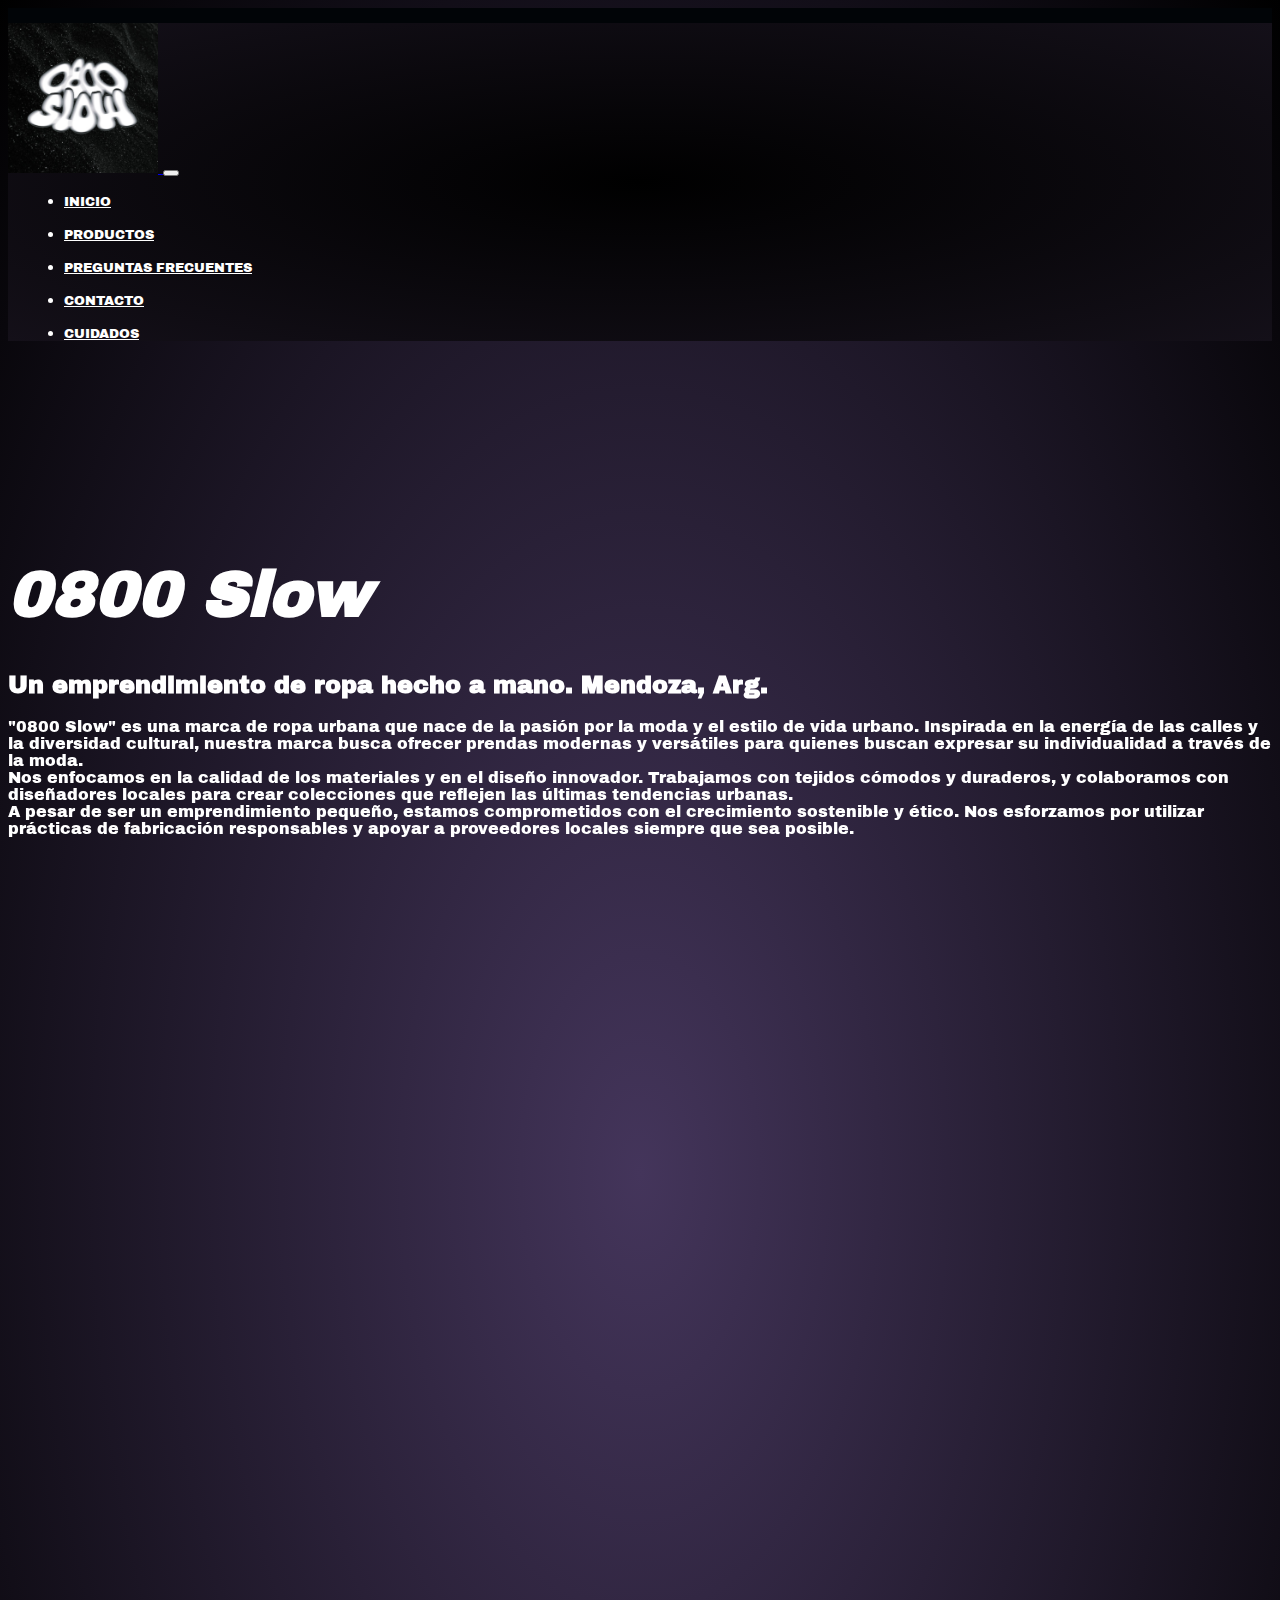
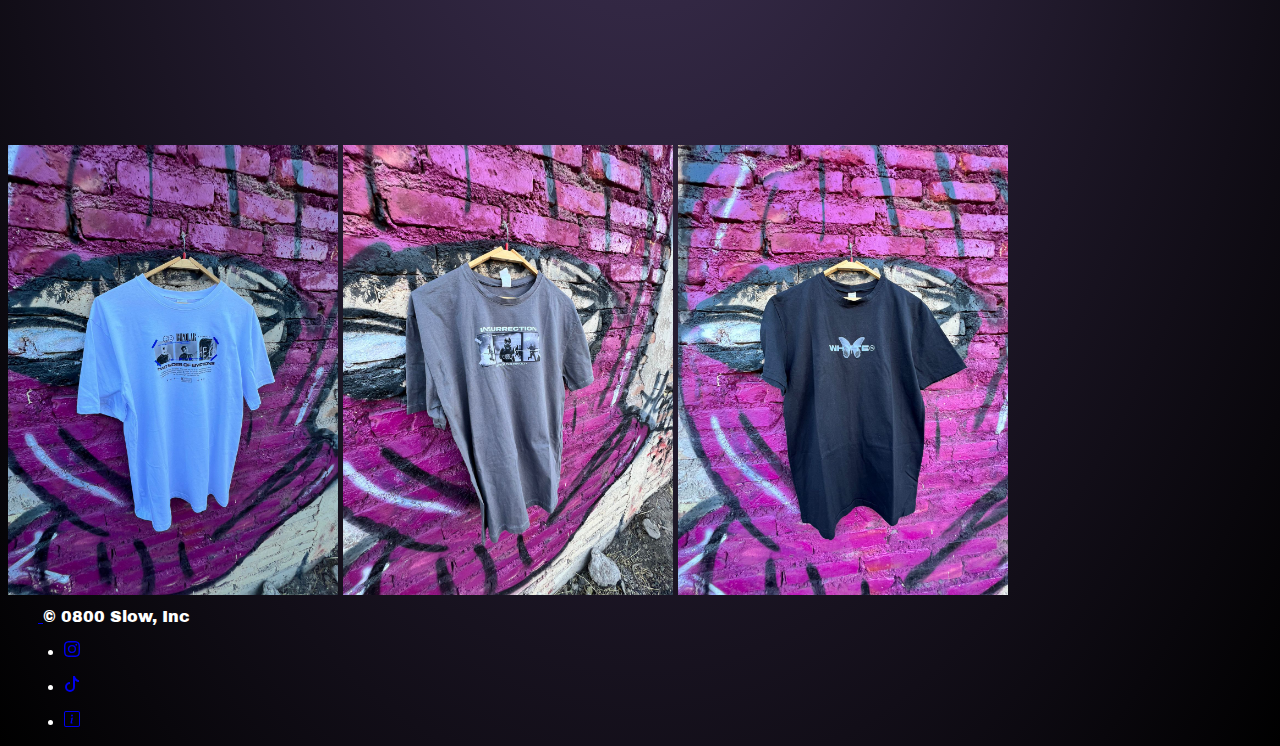
<file: index.html>
<!DOCTYPE html>
<html lang="es">

<head>
    <meta charset="UTF-8">
    <meta name="viewport" content="width=device-width, initial-scale=1.0">
    <meta name="description" content="Garantizamos la mejor calidad de ropa en Mendoza, Argentina.">
    <title>Tienda Online de 0800Slow</title>
    <!-- CSS BS -->
    <link href="https://cdn.jsdelivr.net/npm/bootstrap@5.3.2/dist/css/bootstrap.min.css" rel="stylesheet"
        integrity="sha384-T3c6CoIi6uLrA9TneNEoa7RxnatzjcDSCmG1MXxSR1GAsXEV/Dwwykc2MPK8M2HN" crossorigin="anonymous">

    <!-- CSS -->
    <link rel="stylesheet" href="css/estilo.css">

    <!-- AOS -->
    <link href="https://unpkg.com/aos@2.3.1/dist/aos.css" rel="stylesheet">
</head>

<body class="container-fluid archivo-black-regular">



    <!-- Header -->

    <header class="navbar navbar-expand-lg header">
        <div class="container-fluid">
            <a class="navbar-brand" href="index.html">
                <img data-aos="zoom-out-up" class="imgLogo" src="img/logo0800.jpeg" alt="Logo de 0800slow">
            </a>
            <button class="navbar-toggler" type="button" data-bs-toggle="collapse" data-bs-target="#navbarNav"
                aria-controls="navbarNav" aria-expanded="false" aria-label="Toggle navigation">
                <span class="navbar-toggler-icon"></span>
            </button>
            <nav class="collapse navbar-collapse" id="navbarNav">
                <ul class="navbar-nav ms-auto menuNav">
                    <li class="nav-item">
                        <a class="nav-link" aria-current="page" href="index.html"> Inicio </a>
                    </li>
                    <li class="nav-item">
                        <a class="nav-link" href="html/productos.html"> Productos </a>
                    </li>
                    <li class="nav-item">
                        <a class="nav-link" href="html/pregFrecuentes.html"> Preguntas Frecuentes </a>
                    </li>
                    <li class="nav-item">
                        <a class="nav-link" href="html/contacto.html"> Contacto </a>
                    </li>
                    <li class="nav-item">
                        <a class="nav-link" href="html/cuidados.html"> Cuidados </a>
                    </li>
                </ul>
            </nav>
        </div>
    </header>

    <!-- Hero -->

    <main class="hero d-flex flex-column aling-items-center">
        <div class="container">
            <div class="row justify-content-center">
                <div class="col-lg-6 text-center">
                    <h1 data-aos="fade-down">0800 Slow</h1>
                    <h2 data-aos="fade-right">Un emprendimiento de ropa hecho a mano. Mendoza, Arg.</h2>
                </div>
                <div>
                    <p data-aos="zoom-in" class="text-center">"0800 Slow" es una marca de ropa urbana que nace de la
                        pasión por la moda y
                        el
                        estilo de vida
                        urbano. Inspirada en la energía de las calles y la diversidad cultural, nuestra
                        marca busca ofrecer prendas modernas y versátiles para quienes buscan expresar su individualidad
                        a través de la moda.
                        <br>Nos enfocamos en la calidad de los
                        materiales y en
                        el diseño
                        innovador. Trabajamos con tejidos cómodos y duraderos, y colaboramos con diseñadores locales
                        para crear colecciones que reflejen las últimas tendencias urbanas.
                        <br>A pesar de ser un emprendimiento pequeño, estamos comprometidos con el
                        crecimiento sostenible y ético. Nos esforzamos por utilizar prácticas de fabricación
                        responsables y
                        apoyar a proveedores locales siempre que sea posible.
                    </p>

                </div>
            </div>
        </div>
    </main>

    <!-- Galeria Inicio -->

    <div class="text-center">
        <img src="img/remeraBlanca.jpeg" class="rounded mx-auto d-block-line galeriaInicio" alt="Remera Blanca Oversize">
        <img src="img/remeraBordo.jpeg" class="rounded mx-auto d-block-line galeriaInicio" alt="Remera Bordo Oversize">
        <img src="img/remeraNegra.jpeg" class="rounded mx-auto d-block-line galeriaInicio" alt="Remera Negra Oversize">
    </div>

    <!-- Footer -->

    <div class="container">
        <footer class="d-flex flex-wrap justify-content-between align-items-center py-3 my-4 border-top">
            <div class="col-md-4 d-flex align-items-center">
                <a href="/" class="mb-3 me-2 mb-md-0 text-body-secondary text-decoration-none lh-1">
                    <svg class="bi" width="30" height="24">
                        <use xlink:href="#bootstrap" />
                    </svg>
                </a>
                <span class="mb-3 mb-md-0 text-body-secondary">&copy; 0800 Slow, Inc</span>
            </div>

            <ul class="nav col-md-4 justify-content-end list-unstyled d-flex">
                <li class="ms-3"><a class="text-body-secondary" href="https://www.instagram.com/0800.slow/"
                        target="_blank"><svg xmlns="http://www.w3.org/2000/svg" width="16" height="16"
                            fill="currentColor" class="bi bi-instagram" viewBox="0 0 16 16">
                            <path
                                d="M8 0C5.829 0 5.556.01 4.703.048 3.85.088 3.269.222 2.76.42a3.9 3.9 0 0 0-1.417.923A3.9 3.9 0 0 0 .42 2.76C.222 3.268.087 3.85.048 4.7.01 5.555 0 5.827 0 8.001c0 2.172.01 2.444.048 3.297.04.852.174 1.433.372 1.942.205.526.478.972.923 1.417.444.445.89.719 1.416.923.51.198 1.09.333 1.942.372C5.555 15.99 5.827 16 8 16s2.444-.01 3.298-.048c.851-.04 1.434-.174 1.943-.372a3.9 3.9 0 0 0 1.416-.923c.445-.445.718-.891.923-1.417.197-.509.332-1.09.372-1.942C15.99 10.445 16 10.173 16 8s-.01-2.445-.048-3.299c-.04-.851-.175-1.433-.372-1.941a3.9 3.9 0 0 0-.923-1.417A3.9 3.9 0 0 0 13.24.42c-.51-.198-1.092-.333-1.943-.372C10.443.01 10.172 0 7.998 0zm-.717 1.442h.718c2.136 0 2.389.007 3.232.046.78.035 1.204.166 1.486.275.373.145.64.319.92.599s.453.546.598.92c.11.281.24.705.275 1.485.039.843.047 1.096.047 3.231s-.008 2.389-.047 3.232c-.035.78-.166 1.203-.275 1.485a2.5 2.5 0 0 1-.599.919c-.28.28-.546.453-.92.598-.28.11-.704.24-1.485.276-.843.038-1.096.047-3.232.047s-2.39-.009-3.233-.047c-.78-.036-1.203-.166-1.485-.276a2.5 2.5 0 0 1-.92-.598 2.5 2.5 0 0 1-.6-.92c-.109-.281-.24-.705-.275-1.485-.038-.843-.046-1.096-.046-3.233s.008-2.388.046-3.231c.036-.78.166-1.204.276-1.486.145-.373.319-.64.599-.92s.546-.453.92-.598c.282-.11.705-.24 1.485-.276.738-.034 1.024-.044 2.515-.045zm4.988 1.328a.96.96 0 1 0 0 1.92.96.96 0 0 0 0-1.92m-4.27 1.122a4.109 4.109 0 1 0 0 8.217 4.109 4.109 0 0 0 0-8.217m0 1.441a2.667 2.667 0 1 1 0 5.334 2.667 2.667 0 0 1 0-5.334" />
                        </svg></a></li>
                <li class="ms-3"><a class="text-body-secondary" href="https://www.tiktok.com/@0800.slow"
                        target="_blank"><svg xmlns="http://www.w3.org/2000/svg" width="16" height="16"
                            fill="currentColor" class="bi bi-tiktok" viewBox="0 0 16 16">
                            <path
                                d="M9 0h1.98c.144.715.54 1.617 1.235 2.512C12.895 3.389 13.797 4 15 4v2c-1.753 0-3.07-.814-4-1.829V11a5 5 0 1 1-5-5v2a3 3 0 1 0 3 3z" />
                        </svg></a></li>
                <li class="ms-3"><a class="text-body-secondary" href="html/pregFrecuentes.html"><svg
                            xmlns="http://www.w3.org/2000/svg" width="16" height="16" fill="currentColor"
                            class="bi bi-info-square" viewBox="0 0 16 16">
                            <path
                                d="M14 1a1 1 0 0 1 1 1v12a1 1 0 0 1-1 1H2a1 1 0 0 1-1-1V2a1 1 0 0 1 1-1zM2 0a2 2 0 0 0-2 2v12a2 2 0 0 0 2 2h12a2 2 0 0 0 2-2V2a2 2 0 0 0-2-2z" />
                            <path
                                d="m8.93 6.588-2.29.287-.082.38.45.083c.294.07.352.176.288.469l-.738 3.468c-.194.897.105 1.319.808 1.319.545 0 1.178-.252 1.465-.598l.088-.416c-.2.176-.492.246-.686.246-.275 0-.375-.193-.304-.533zM9 4.5a1 1 0 1 1-2 0 1 1 0 0 1 2 0" />
                        </svg></a></li>
            </ul>
        </footer>
    </div>


    <script src="https://cdn.jsdelivr.net/npm/bootstrap@5.3.2/dist/js/bootstrap.bundle.min.js"
    integrity="sha384-C6RzsynM9kWDrMNeT87bh95OGNyZPhcTNXj1NW7RuBCsyN/o0jlpcV8Qyq46cDfL"
    crossorigin="anonymous"></script>

    <script src="https://unpkg.com/aos@2.3.1/dist/aos.js"></script>
    <script>
        AOS.init();
    </script>

</body>

</html>
</file>
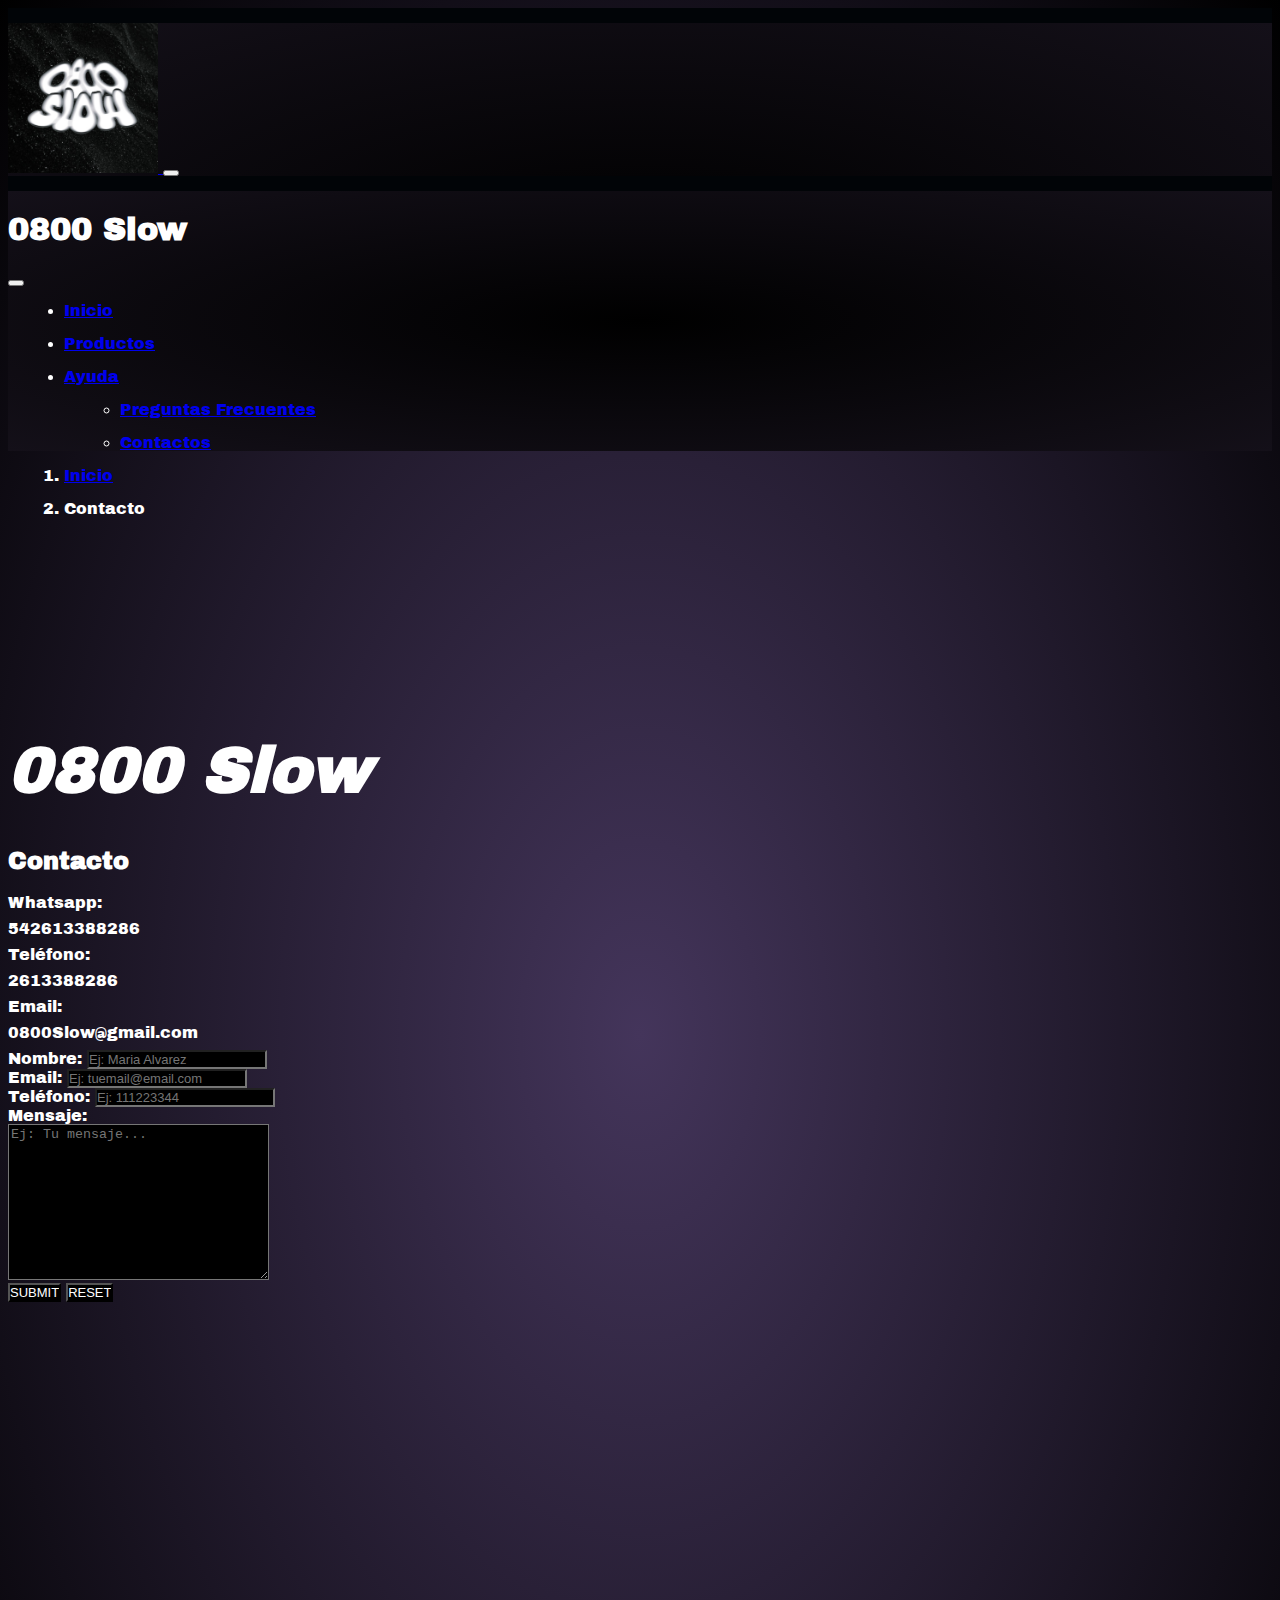
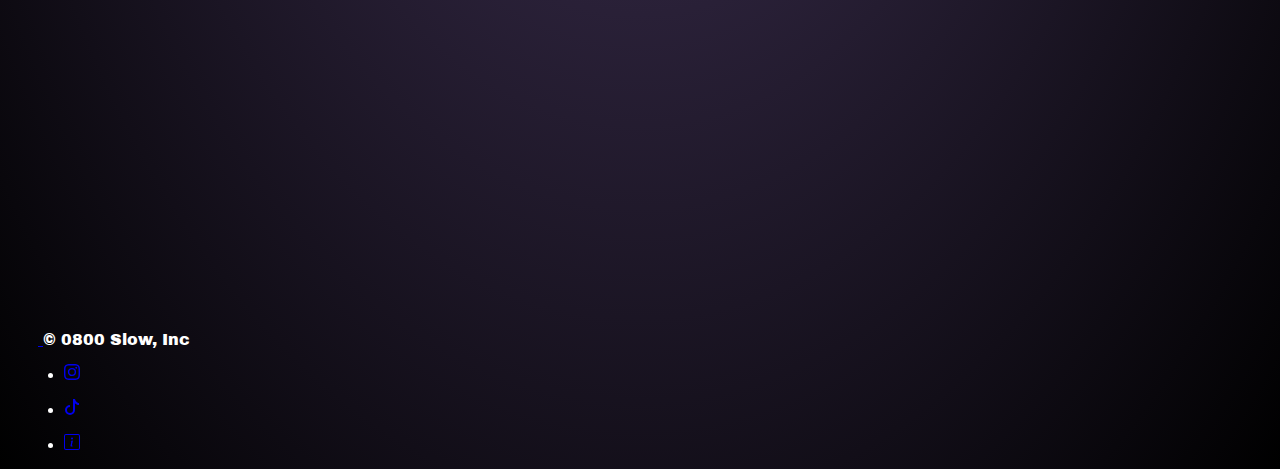
<file: html/contacto.html>
<!DOCTYPE html>
<html lang="es">

<head>
    <meta charset="UTF-8">
    <meta name="viewport" content="width=device-width, initial-scale=1.0">
    <meta name="description" content="Si no encuentras la respuesta que buscas, no dudes en ponerte en contacto con nosotros. Estamos aquí para ayudarte en todo momento.">
    <title>Contacto - 0800Slow</title>
    <!-- CSS BS -->
    <link href="https://cdn.jsdelivr.net/npm/bootstrap@5.3.2/dist/css/bootstrap.min.css" rel="stylesheet"
        integrity="sha384-T3c6CoIi6uLrA9TneNEoa7RxnatzjcDSCmG1MXxSR1GAsXEV/Dwwykc2MPK8M2HN" crossorigin="anonymous">
    <!-- CSS -->
    <link rel="stylesheet" href="../css/estilo.css">
    <!-- Animate Style -->

    <link rel="stylesheet" href="https://cdnjs.cloudflare.com/ajax/libs/animate.css/4.1.1/animate.min.css">
</head>

<body class="container-fluid archivo-black-regular">


    <!-- Header -->

    <nav class="navbar navbar-dark bg-dark header">
        <div class="container-fluid">
            <a class="navbar-brand rounded mx-auto d-block" href="../index.html">
                <img class="imgLogo animate__animated animate__bounce" src="../img/logo0800.jpeg" alt="Logo de 0800slow">
            </a>
            <button class="navbar-toggler" type="button" data-bs-toggle="offcanvas"
                data-bs-target="#offcanvasDarkNavbar" aria-controls="offcanvasDarkNavbar"
                aria-label="Toggle navigation">
                <span class="navbar-toggler-icon"></span>
            </button>
            <div class="offcanvas offcanvas-end text-bg-dark header" tabindex="-1" id="offcanvasDarkNavbar"
                aria-labelledby="offcanvasDarkNavbarLabel">
                <div class="offcanvas-header">
                    <h1 class="offcanvas-title" id="offcanvasDarkNavbarLabel">0800 Slow</h1>
                    <button type="button" class="btn-close btn-close-white" data-bs-dismiss="offcanvas"
                        aria-label="Close"></button>
                </div>
                <div class="offcanvas-body">
                    <ul class="navbar-nav justify-content-end flex-grow-1 pe-3">
                        <li class="nav-item">
                            <a class="nav-link" aria-current="page" href="../index.html">Inicio</a>
                        </li>
                        <li class="nav-item">
                            <a class="nav-link" href="productos.html">Productos</a>
                        </li>
                        <li class="nav-item dropdown">
                            <a class="nav-link dropdown-toggle active" href="contacto.html" role="button"
                                data-bs-toggle="dropdown" aria-expanded="false">
                                Ayuda
                            </a>
                            <ul class="dropdown-menu dropdown-menu-dark">
                                <li><a class="dropdown-item" href="pregFrecuentes.html">Preguntas Frecuentes</a></li>
                                <li><a class="dropdown-item active" href="contacto.html">Contactos</a></li>
                            </ul>
                        </li>
                    </ul>
                </div>
            </div>
        </div>
    </nav>

    <!-- Breadcrumb -->



    <nav aria-label="breadcrumb">
        <ol class="breadcrumb">
            <li class="breadcrumb-item"><a class="text-decoration-none text-body-secondary"
                    href="../index.html">Inicio</a></li>
            <li class="breadcrumb-item active" aria-current="page">Contacto</li>
        </ol>
    </nav>




    <!-- Formulario de Contactos -->

    <section class="hero d-flex flex-column justify-content-center aling-items-center">
        <div class="container">
            <div class="row justify-content-start">
                <div class="col-lg-6">
                    <h1> 0800 Slow </h1>
                    <h2> Contacto </h2>
                    <div>
                        <p>Whatsapp:</p>
                        <p>542613388286</p>
                        <p>Teléfono:</p>
                        <p>2613388286</p>
                        <p>Email:</p>
                        <p>0800Slow@gmail.com</p>
                    </div>
                </div>

                <form>

                    <div class="text-center mx-auto ms-1 p-1">
                        <label for="nombre"> Nombre: </label>
                        <input style="text-transform:none" type="text" id="nombre" placeholder="Ej: Maria Alvarez">
                    </div>

                    <div class="text-center mx-auto ms-4 p-1">
                        <label for="email"> Email: </label>
                        <input style="text-transform:none" type="text" id="email" placeholder="Ej: tuemail@email.com">
                    </div>

                    <div class="text-center mx-auto p-1">
                        <label for="telefono"> Teléfono: </label>
                        <input style="text-transform:none" type="text" id="telefono" placeholder="Ej: 111223344">
                    </div>

                    <div class="text-center mx-auto p-1">
                        <label for="mensaje"> Mensaje: </label>
                        <div class="justify-content-center">
                            <textarea name="" id="" cols="30" rows="10" placeholder="Ej: Tu mensaje..."></textarea>
                        </div>
                    </div>

                    <div class="text-center ms-1">
                        <input type="submit">
                        <input type="reset">
                    </div>

                </form>
            </div>
        </div>

    </section>

    <!-- Footer -->

    <div class="container">
        <footer class="d-flex flex-wrap justify-content-between align-items-center py-3 my-4 border-top">
            <div class="col-md-4 d-flex align-items-center">
                <a href="/" class="mb-3 me-2 mb-md-0 text-body-secondary text-decoration-none lh-1">
                    <svg class="bi" width="30" height="24">
                        <use xlink:href="#bootstrap" />
                    </svg>
                </a>
                <span class="mb-3 mb-md-0 text-body-secondary">&copy; 0800 Slow, Inc</span>
            </div>

            <ul class="nav col-md-4 justify-content-end list-unstyled d-flex">
                <li class="ms-3"><a class="text-body-secondary" href="https://www.instagram.com/0800.slow/"
                        target="_blank"><svg xmlns="http://www.w3.org/2000/svg" width="16" height="16"
                            fill="currentColor" class="bi bi-instagram" viewBox="0 0 16 16">
                            <path
                                d="M8 0C5.829 0 5.556.01 4.703.048 3.85.088 3.269.222 2.76.42a3.9 3.9 0 0 0-1.417.923A3.9 3.9 0 0 0 .42 2.76C.222 3.268.087 3.85.048 4.7.01 5.555 0 5.827 0 8.001c0 2.172.01 2.444.048 3.297.04.852.174 1.433.372 1.942.205.526.478.972.923 1.417.444.445.89.719 1.416.923.51.198 1.09.333 1.942.372C5.555 15.99 5.827 16 8 16s2.444-.01 3.298-.048c.851-.04 1.434-.174 1.943-.372a3.9 3.9 0 0 0 1.416-.923c.445-.445.718-.891.923-1.417.197-.509.332-1.09.372-1.942C15.99 10.445 16 10.173 16 8s-.01-2.445-.048-3.299c-.04-.851-.175-1.433-.372-1.941a3.9 3.9 0 0 0-.923-1.417A3.9 3.9 0 0 0 13.24.42c-.51-.198-1.092-.333-1.943-.372C10.443.01 10.172 0 7.998 0zm-.717 1.442h.718c2.136 0 2.389.007 3.232.046.78.035 1.204.166 1.486.275.373.145.64.319.92.599s.453.546.598.92c.11.281.24.705.275 1.485.039.843.047 1.096.047 3.231s-.008 2.389-.047 3.232c-.035.78-.166 1.203-.275 1.485a2.5 2.5 0 0 1-.599.919c-.28.28-.546.453-.92.598-.28.11-.704.24-1.485.276-.843.038-1.096.047-3.232.047s-2.39-.009-3.233-.047c-.78-.036-1.203-.166-1.485-.276a2.5 2.5 0 0 1-.92-.598 2.5 2.5 0 0 1-.6-.92c-.109-.281-.24-.705-.275-1.485-.038-.843-.046-1.096-.046-3.233s.008-2.388.046-3.231c.036-.78.166-1.204.276-1.486.145-.373.319-.64.599-.92s.546-.453.92-.598c.282-.11.705-.24 1.485-.276.738-.034 1.024-.044 2.515-.045zm4.988 1.328a.96.96 0 1 0 0 1.92.96.96 0 0 0 0-1.92m-4.27 1.122a4.109 4.109 0 1 0 0 8.217 4.109 4.109 0 0 0 0-8.217m0 1.441a2.667 2.667 0 1 1 0 5.334 2.667 2.667 0 0 1 0-5.334" />
                        </svg></a></li>
                <li class="ms-3"><a class="text-body-secondary" href="https://www.tiktok.com/@0800.slow"
                        target="_blank"><svg xmlns="http://www.w3.org/2000/svg" width="16" height="16"
                            fill="currentColor" class="bi bi-tiktok" viewBox="0 0 16 16">
                            <path
                                d="M9 0h1.98c.144.715.54 1.617 1.235 2.512C12.895 3.389 13.797 4 15 4v2c-1.753 0-3.07-.814-4-1.829V11a5 5 0 1 1-5-5v2a3 3 0 1 0 3 3z" />
                        </svg></a></li>
                <li class="ms-3"><a class="text-body-secondary" href="pregFrecuentes.html"><svg
                            xmlns="http://www.w3.org/2000/svg" width="16" height="16" fill="currentColor"
                            class="bi bi-info-square" viewBox="0 0 16 16">
                            <path
                                d="M14 1a1 1 0 0 1 1 1v12a1 1 0 0 1-1 1H2a1 1 0 0 1-1-1V2a1 1 0 0 1 1-1zM2 0a2 2 0 0 0-2 2v12a2 2 0 0 0 2 2h12a2 2 0 0 0 2-2V2a2 2 0 0 0-2-2z" />
                            <path
                                d="m8.93 6.588-2.29.287-.082.38.45.083c.294.07.352.176.288.469l-.738 3.468c-.194.897.105 1.319.808 1.319.545 0 1.178-.252 1.465-.598l.088-.416c-.2.176-.492.246-.686.246-.275 0-.375-.193-.304-.533zM9 4.5a1 1 0 1 1-2 0 1 1 0 0 1 2 0" />
                        </svg></a></li>
            </ul>
        </footer>
    </div>



    <script src="https://cdn.jsdelivr.net/npm/bootstrap@5.3.2/dist/js/bootstrap.bundle.min.js"
        integrity="sha384-C6RzsynM9kWDrMNeT87bh95OGNyZPhcTNXj1NW7RuBCsyN/o0jlpcV8Qyq46cDfL"
        crossorigin="anonymous"></script>

</body>

</html>
</file>
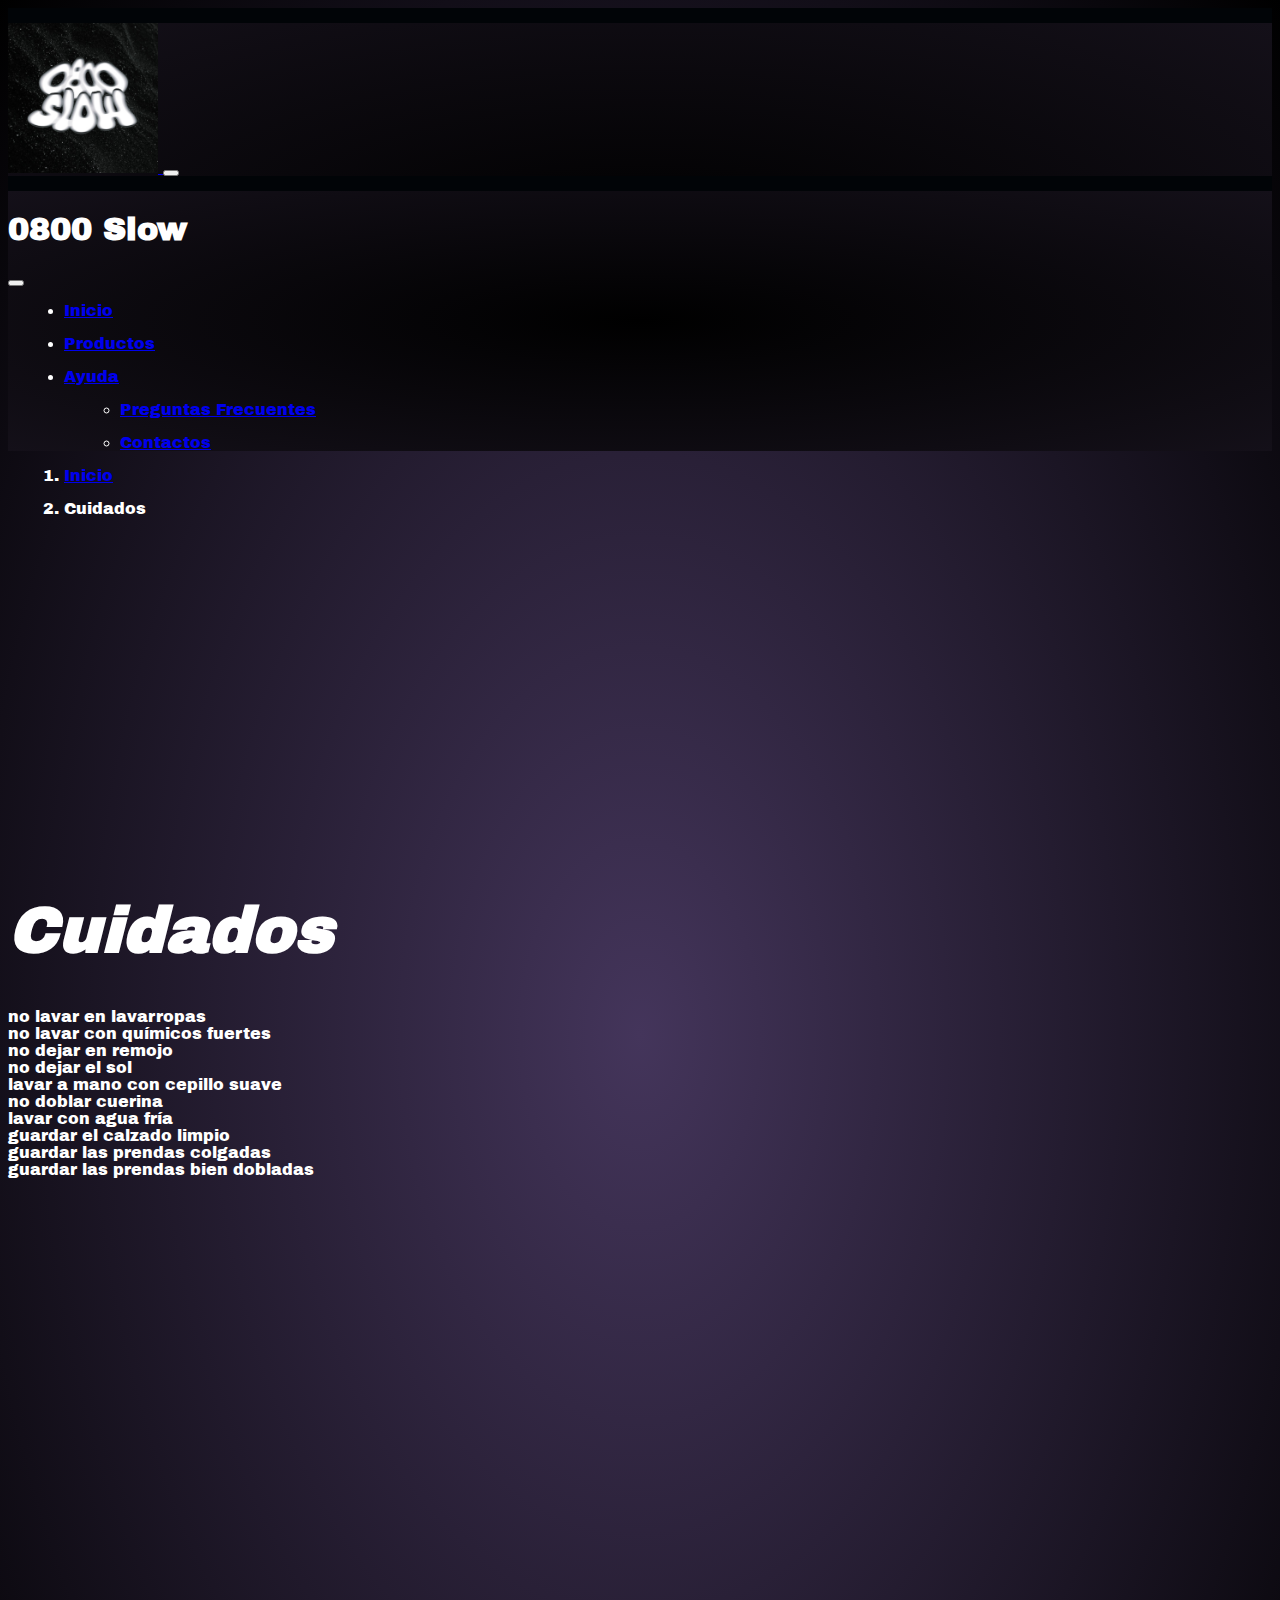
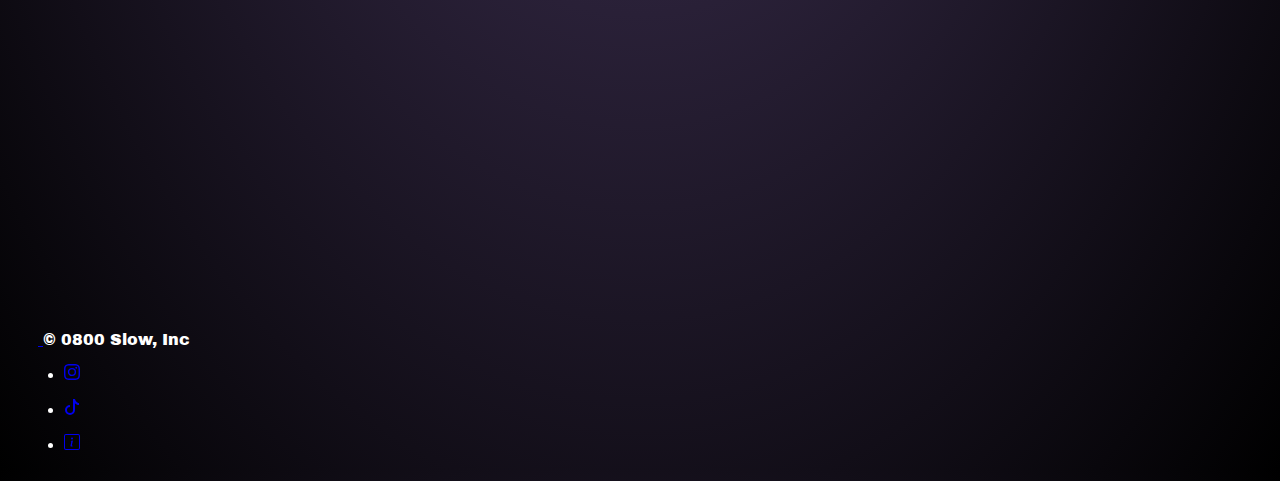
<file: html/cuidados.html>
<!DOCTYPE html>
<html lang="es">

<head>
    <meta charset="UTF-8">
    <meta name="viewport" content="width=device-width, initial-scale=1.0">
    <meta name="description" content="Aquí encontrarás todo lo que necesitas para garantizar que tus prendas favoritas permanezcan en óptimas condiciones durante más tiempo. Desde consejos de lavado y secado hasta sugerencias para el almacenamiento adecuado, nuestra misión es ayudarte a cuidar tus prendas de manera fácil y efectiva.">
    <title>Tiendo Online de 0800Slow - Cuidados de las prendas</title>
    <!-- CSS BS -->

    <link href="https://cdn.jsdelivr.net/npm/bootstrap@5.3.2/dist/css/bootstrap.min.css" rel="stylesheet"
        integrity="sha384-T3c6CoIi6uLrA9TneNEoa7RxnatzjcDSCmG1MXxSR1GAsXEV/Dwwykc2MPK8M2HN" crossorigin="anonymous">
    <!-- CSS -->

    <link rel="stylesheet" href="../css/estilo.css">
    <!-- Animate Style -->

    <link rel="stylesheet" href="https://cdnjs.cloudflare.com/ajax/libs/animate.css/4.1.1/animate.min.css">

</head>

<body class="container-fluid archivo-black-regular">
    <!-- Header -->

    <nav class="navbar navbar-dark bg-dark header">
        <div class="container-fluid">
            <a class="navbar-brand rounded mx-auto d-block" href="../index.html">
                <img class="imgLogo animate__animated animate__bounce" src="../img/logo0800.jpeg" alt="Logo de 0800slow">
            </a>
            <button class="navbar-toggler" type="button" data-bs-toggle="offcanvas"
                data-bs-target="#offcanvasDarkNavbar" aria-controls="offcanvasDarkNavbar"
                aria-label="Toggle navigation">
                <span class="navbar-toggler-icon"></span>
            </button>
            <div class="offcanvas offcanvas-end text-bg-dark header" tabindex="-1" id="offcanvasDarkNavbar"
                aria-labelledby="offcanvasDarkNavbarLabel">
                <div class="offcanvas-header">
                    <h1 class="offcanvas-title" id="offcanvasDarkNavbarLabel">0800 Slow</h1>
                    <button type="button" class="btn-close btn-close-white" data-bs-dismiss="offcanvas"
                        aria-label="Close"></button>
                </div>
                <div class="offcanvas-body">
                    <ul class="navbar-nav justify-content-end flex-grow-1 pe-3">
                        <li class="nav-item">
                            <a class="nav-link" aria-current="page" href="../index.html">Inicio</a>
                        </li>
                        <li class="nav-item">
                            <a class="nav-link" href="productos.html">Productos</a>
                        </li>
                        <li class="nav-item dropdown">
                            <a class="nav-link dropdown-toggle active" href="contacto.html" role="button"
                                data-bs-toggle="dropdown" aria-expanded="false">
                                Ayuda
                            </a>
                            <ul class="dropdown-menu dropdown-menu-dark">
                                <li><a class="dropdown-item active" href="pregFrecuentes.html">Preguntas Frecuentes</a>
                                </li>
                                <li><a class="dropdown-item" href="contacto.html">Contactos</a></li>
                            </ul>
                        </li>
                    </ul>
                </div>
            </div>
        </div>
    </nav>


    <!-- Breadcrumb -->



    <nav aria-label="breadcrumb">
        <ol class="breadcrumb">
            <li class="breadcrumb-item"><a class="text-decoration-none text-body-secondary"
                    href="../index.html">Inicio</a></li>
            <li class="breadcrumb-item active" aria-current="page">Cuidados</li>
        </ol>
    </nav>


    <!-- Cuidados -->
    <section class="d-flex flex-column justify-content-center aling-items-center hero">
        <div class="hero">
            <div class="justify-content-center container">
                <div class="col-lg-6 text-start">
                    <h1>Cuidados</h1>
                </div>
                <div>
                    <p class="text-start p-5">

                        no lavar en lavarropas <br>

                        no lavar con químicos fuertes <br>

                        no dejar en remojo <br>

                        no dejar el sol <br>

                        lavar a mano con cepillo suave <br>

                        no doblar cuerina <br>

                        lavar con agua fría <br>

                        guardar el calzado limpio <br>

                        guardar las prendas colgadas <br>

                        guardar las prendas bien dobladas

                    </p>

                </div>
            </div>
        </div>
    </section>

    <!-- Footer -->

    <div class="container">
        <footer class="d-flex flex-wrap justify-content-between align-items-center py-3 my-4 border-top">
            <div class="col-md-4 d-flex align-items-center">
                <a href="/" class="mb-3 me-2 mb-md-0 text-body-secondary text-decoration-none lh-1">
                    <svg class="bi" width="30" height="24">
                        <use xlink:href="#bootstrap" />
                    </svg>
                </a>
                <span class="mb-3 mb-md-0 text-body-secondary">&copy; 0800 Slow, Inc</span>
            </div>

            <ul class="nav col-md-4 justify-content-end list-unstyled d-flex">
                <li class="ms-3"><a class="text-body-secondary" href="https://www.instagram.com/0800.slow/"
                        target="_blank"><svg xmlns="http://www.w3.org/2000/svg" width="16" height="16"
                            fill="currentColor" class="bi bi-instagram" viewBox="0 0 16 16">
                            <path
                                d="M8 0C5.829 0 5.556.01 4.703.048 3.85.088 3.269.222 2.76.42a3.9 3.9 0 0 0-1.417.923A3.9 3.9 0 0 0 .42 2.76C.222 3.268.087 3.85.048 4.7.01 5.555 0 5.827 0 8.001c0 2.172.01 2.444.048 3.297.04.852.174 1.433.372 1.942.205.526.478.972.923 1.417.444.445.89.719 1.416.923.51.198 1.09.333 1.942.372C5.555 15.99 5.827 16 8 16s2.444-.01 3.298-.048c.851-.04 1.434-.174 1.943-.372a3.9 3.9 0 0 0 1.416-.923c.445-.445.718-.891.923-1.417.197-.509.332-1.09.372-1.942C15.99 10.445 16 10.173 16 8s-.01-2.445-.048-3.299c-.04-.851-.175-1.433-.372-1.941a3.9 3.9 0 0 0-.923-1.417A3.9 3.9 0 0 0 13.24.42c-.51-.198-1.092-.333-1.943-.372C10.443.01 10.172 0 7.998 0zm-.717 1.442h.718c2.136 0 2.389.007 3.232.046.78.035 1.204.166 1.486.275.373.145.64.319.92.599s.453.546.598.92c.11.281.24.705.275 1.485.039.843.047 1.096.047 3.231s-.008 2.389-.047 3.232c-.035.78-.166 1.203-.275 1.485a2.5 2.5 0 0 1-.599.919c-.28.28-.546.453-.92.598-.28.11-.704.24-1.485.276-.843.038-1.096.047-3.232.047s-2.39-.009-3.233-.047c-.78-.036-1.203-.166-1.485-.276a2.5 2.5 0 0 1-.92-.598 2.5 2.5 0 0 1-.6-.92c-.109-.281-.24-.705-.275-1.485-.038-.843-.046-1.096-.046-3.233s.008-2.388.046-3.231c.036-.78.166-1.204.276-1.486.145-.373.319-.64.599-.92s.546-.453.92-.598c.282-.11.705-.24 1.485-.276.738-.034 1.024-.044 2.515-.045zm4.988 1.328a.96.96 0 1 0 0 1.92.96.96 0 0 0 0-1.92m-4.27 1.122a4.109 4.109 0 1 0 0 8.217 4.109 4.109 0 0 0 0-8.217m0 1.441a2.667 2.667 0 1 1 0 5.334 2.667 2.667 0 0 1 0-5.334" />
                        </svg></a></li>
                <li class="ms-3"><a class="text-body-secondary" href="https://www.tiktok.com/@0800.slow"
                        target="_blank"><svg xmlns="http://www.w3.org/2000/svg" width="16" height="16"
                            fill="currentColor" class="bi bi-tiktok" viewBox="0 0 16 16">
                            <path
                                d="M9 0h1.98c.144.715.54 1.617 1.235 2.512C12.895 3.389 13.797 4 15 4v2c-1.753 0-3.07-.814-4-1.829V11a5 5 0 1 1-5-5v2a3 3 0 1 0 3 3z" />
                        </svg></a></li>
                <li class="ms-3"><a class="text-body-secondary" href="pregFrecuentes.html"><svg
                            xmlns="http://www.w3.org/2000/svg" width="16" height="16" fill="currentColor"
                            class="bi bi-info-square" viewBox="0 0 16 16">
                            <path
                                d="M14 1a1 1 0 0 1 1 1v12a1 1 0 0 1-1 1H2a1 1 0 0 1-1-1V2a1 1 0 0 1 1-1zM2 0a2 2 0 0 0-2 2v12a2 2 0 0 0 2 2h12a2 2 0 0 0 2-2V2a2 2 0 0 0-2-2z" />
                            <path
                                d="m8.93 6.588-2.29.287-.082.38.45.083c.294.07.352.176.288.469l-.738 3.468c-.194.897.105 1.319.808 1.319.545 0 1.178-.252 1.465-.598l.088-.416c-.2.176-.492.246-.686.246-.275 0-.375-.193-.304-.533zM9 4.5a1 1 0 1 1-2 0 1 1 0 0 1 2 0" />
                        </svg></a></li>
            </ul>
        </footer>
    </div>

    <script src="https://cdn.jsdelivr.net/npm/bootstrap@5.3.2/dist/js/bootstrap.bundle.min.js"
        integrity="sha384-C6RzsynM9kWDrMNeT87bh95OGNyZPhcTNXj1NW7RuBCsyN/o0jlpcV8Qyq46cDfL"
        crossorigin="anonymous"></script>

</body>

</html>
</file>
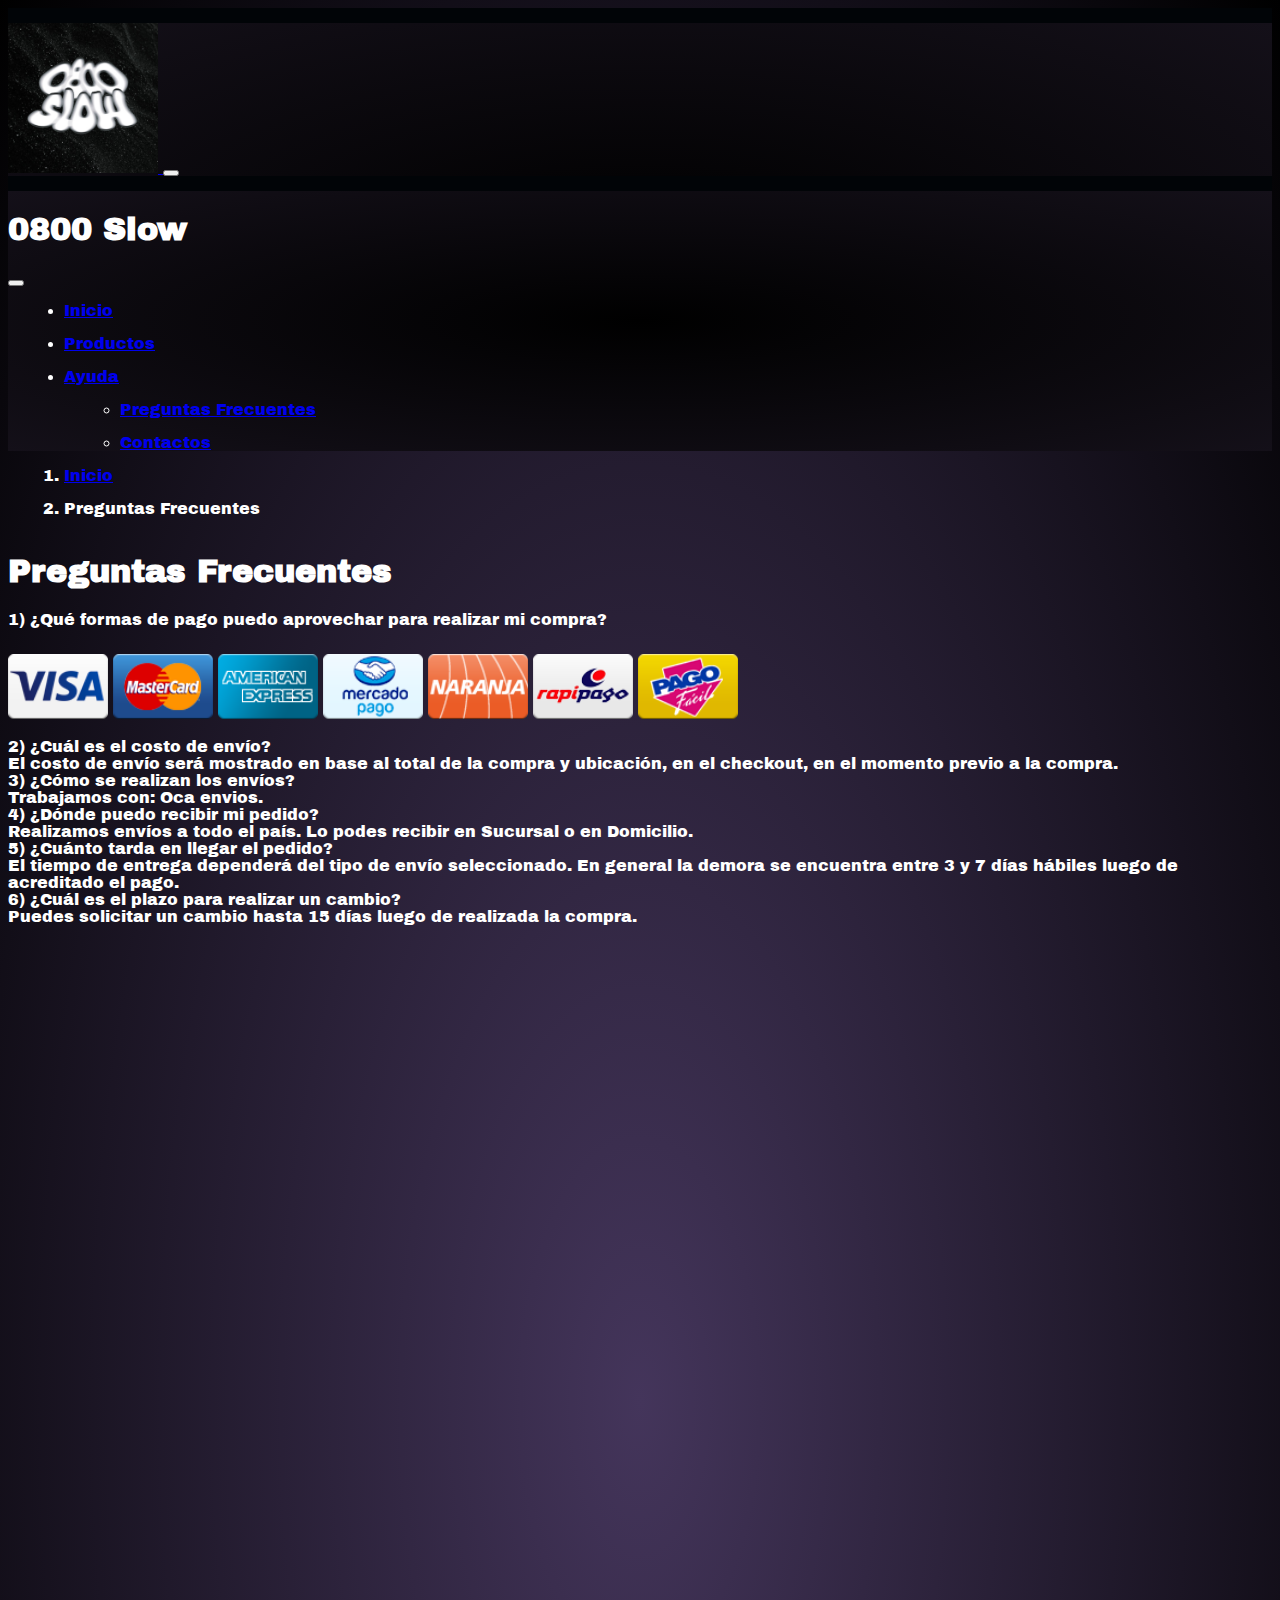
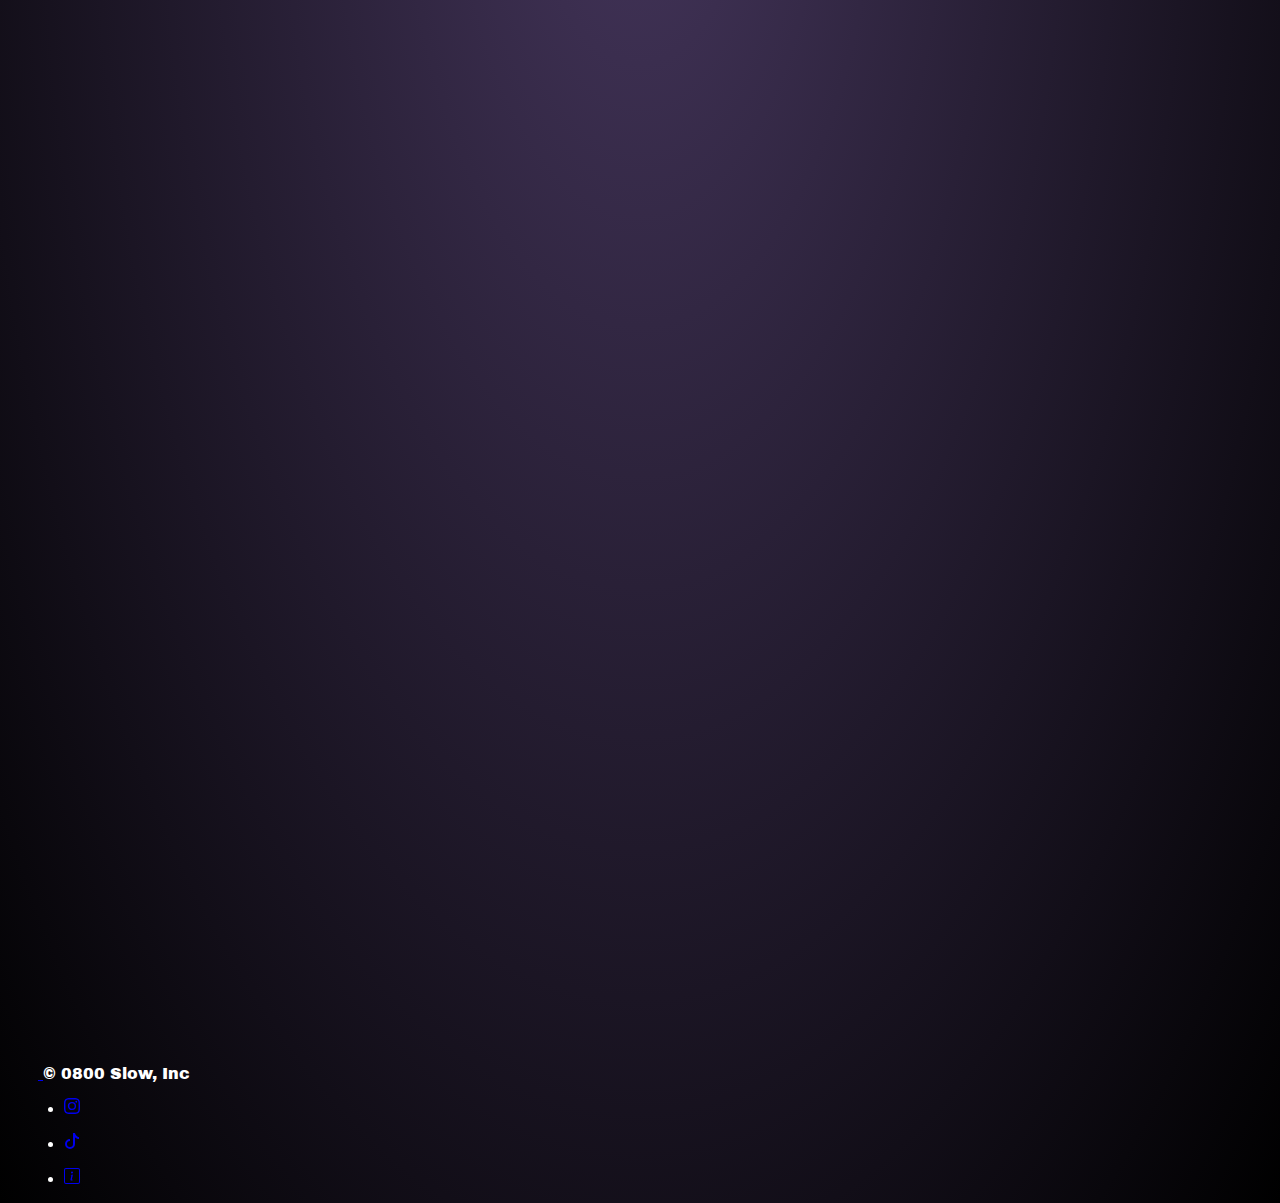
<file: html/pregFrecuentes.html>
<!DOCTYPE html>
<html lang="es">

<head>
    <meta charset="UTF-8">
    <meta name="viewport" content="width=device-width, initial-scale=1.0">
    <meta name="description"
        content="Aquí encontrarás respuestas a las consultas más comunes que nuestros clientes suelen tener. Hemos recopilado esta información para brindarte una experiencia más fluida y resolver tus dudas de manera rápida y eficiente.">
    <title>Tiendo Online de 0800Slow - Preguntas Frecuentes</title>
    <!-- CSS BS -->
    <link href="https://cdn.jsdelivr.net/npm/bootstrap@5.3.2/dist/css/bootstrap.min.css" rel="stylesheet"
        integrity="sha384-T3c6CoIi6uLrA9TneNEoa7RxnatzjcDSCmG1MXxSR1GAsXEV/Dwwykc2MPK8M2HN" crossorigin="anonymous">
    <!-- CSS -->
    <link rel="stylesheet" href="../css/estilo.css">

    <!-- Animate Style -->

    <link rel="stylesheet" href="https://cdnjs.cloudflare.com/ajax/libs/animate.css/4.1.1/animate.min.css">

</head>

<body class="container-fluid archivo-black-regular">
    <!-- Header -->

    <nav class="navbar navbar-dark bg-dark header">
        <div class="container-fluid">
            <a class="navbar-brand rounded mx-auto d-block" href="../index.html">
                <img class="imgLogo animate__animated animate__bounce" src="../img/logo0800.jpeg"
                    alt="Logo de 0800slow">
            </a>
            <button class="navbar-toggler" type="button" data-bs-toggle="offcanvas"
                data-bs-target="#offcanvasDarkNavbar" aria-controls="offcanvasDarkNavbar"
                aria-label="Toggle navigation">
                <span class="navbar-toggler-icon"></span>
            </button>
            <div class="offcanvas offcanvas-end text-bg-dark header" tabindex="-1" id="offcanvasDarkNavbar"
                aria-labelledby="offcanvasDarkNavbarLabel">
                <div class="offcanvas-header">
                    <h1 class="offcanvas-title" id="offcanvasDarkNavbarLabel">0800 Slow</h1>
                    <button type="button" class="btn-close btn-close-white" data-bs-dismiss="offcanvas"
                        aria-label="Close"></button>
                </div>
                <div class="offcanvas-body">
                    <ul class="navbar-nav justify-content-end flex-grow-1 pe-3">
                        <li class="nav-item">
                            <a class="nav-link" aria-current="page" href="../index.html">Inicio</a>
                        </li>
                        <li class="nav-item">
                            <a class="nav-link" href="productos.html">Productos</a>
                        </li>
                        <li class="nav-item dropdown">
                            <a class="nav-link dropdown-toggle active" href="contacto.html" role="button"
                                data-bs-toggle="dropdown" aria-expanded="false">
                                Ayuda
                            </a>
                            <ul class="dropdown-menu dropdown-menu-dark">
                                <li><a class="dropdown-item active" href="pregFrecuentes.html">Preguntas Frecuentes</a>
                                </li>
                                <li><a class="dropdown-item" href="contacto.html">Contactos</a></li>
                            </ul>
                        </li>
                    </ul>
                </div>
            </div>
        </div>
    </nav>

    <!-- Breadcrumb -->

    <nav aria-label="breadcrumb">
        <ol class="breadcrumb">
            <li class="breadcrumb-item"><a class="text-decoration-none text-body-secondary"
                    href="../index.html">Inicio</a></li>
            <li class="breadcrumb-item active" aria-current="page">Preguntas Frecuentes</li>
        </ol>
    </nav>

    <!-- Seccion de Preguntas -->

    <div class="d-flex flex-column justify-content-center aling-items-center pregHero">
        <div class="col-lg-6 text-center container-fluid">
            <h1 class="animate__animated animate__backInLeft">Preguntas Frecuentes</h1>
        </div>
        <div class="tarjetas">
            <p class="text-start p-5">1) ¿Qué formas de pago puedo aprovechar para realizar mi compra?</p><br>
            <img src="../img/visa.png" alt="Visa">
            <img src="../img/mastercard.png" alt="MasterCard">
            <img src="../img/amex.png" alt="AmericanExpress">
            <img src="../img/mercadopago.png" alt="Mercado Pago">
            <img src="../img/tarjeta-naranja.png" alt="Tarjeta Naranja">
            <img src="../img/rapipago.png" alt="RapiPago">
            <img src="../img/pagofacil.png" alt="PagoFácil">
            <p class="text-start p-5">
                2) ¿Cuál es el costo de envío? <br>
                El costo de envío será mostrado en base al total de la compra y ubicación, en el checkout, en el
                momento previo a la compra. <br>
                3) ¿Cómo se realizan los envíos?<br>
                Trabajamos con: Oca envios. <br>
                4) ¿Dónde puedo recibir mi pedido? <br>
                Realizamos envíos a todo el país. Lo podes recibir en Sucursal o en Domicilio. <br>
                5) ¿Cuánto tarda en llegar el pedido? <br>
                El tiempo de entrega dependerá del tipo de envío seleccionado. En general la demora se encuentra
                entre 3 y 7 días hábiles luego de acreditado el pago. <br>
                6) ¿Cuál es el plazo para realizar un cambio? <br>
                Puedes solicitar un cambio hasta 15 días luego de realizada la compra. <br>
            </p>
            




        </div>
        </div>

    </div>



    <!-- Footer -->

    <div class="container">
        <footer class="d-flex flex-wrap justify-content-between align-items-center py-3 my-4 border-top">
            <div class="col-md-4 d-flex align-items-center">
                <a href="/" class="mb-3 me-2 mb-md-0 text-body-secondary text-decoration-none lh-1">
                    <svg class="bi" width="30" height="24">
                        <use xlink:href="#bootstrap" />
                    </svg>
                </a>
                <span class="mb-3 mb-md-0 text-body-secondary">&copy; 0800 Slow, Inc</span>
            </div>

            <ul class="nav col-md-4 justify-content-end list-unstyled d-flex">
                <li class="ms-3"><a class="text-body-secondary" href="https://www.instagram.com/0800.slow/"
                        target="_blank"><svg xmlns="http://www.w3.org/2000/svg" width="16" height="16"
                            fill="currentColor" class="bi bi-instagram" viewBox="0 0 16 16">
                            <path
                                d="M8 0C5.829 0 5.556.01 4.703.048 3.85.088 3.269.222 2.76.42a3.9 3.9 0 0 0-1.417.923A3.9 3.9 0 0 0 .42 2.76C.222 3.268.087 3.85.048 4.7.01 5.555 0 5.827 0 8.001c0 2.172.01 2.444.048 3.297.04.852.174 1.433.372 1.942.205.526.478.972.923 1.417.444.445.89.719 1.416.923.51.198 1.09.333 1.942.372C5.555 15.99 5.827 16 8 16s2.444-.01 3.298-.048c.851-.04 1.434-.174 1.943-.372a3.9 3.9 0 0 0 1.416-.923c.445-.445.718-.891.923-1.417.197-.509.332-1.09.372-1.942C15.99 10.445 16 10.173 16 8s-.01-2.445-.048-3.299c-.04-.851-.175-1.433-.372-1.941a3.9 3.9 0 0 0-.923-1.417A3.9 3.9 0 0 0 13.24.42c-.51-.198-1.092-.333-1.943-.372C10.443.01 10.172 0 7.998 0zm-.717 1.442h.718c2.136 0 2.389.007 3.232.046.78.035 1.204.166 1.486.275.373.145.64.319.92.599s.453.546.598.92c.11.281.24.705.275 1.485.039.843.047 1.096.047 3.231s-.008 2.389-.047 3.232c-.035.78-.166 1.203-.275 1.485a2.5 2.5 0 0 1-.599.919c-.28.28-.546.453-.92.598-.28.11-.704.24-1.485.276-.843.038-1.096.047-3.232.047s-2.39-.009-3.233-.047c-.78-.036-1.203-.166-1.485-.276a2.5 2.5 0 0 1-.92-.598 2.5 2.5 0 0 1-.6-.92c-.109-.281-.24-.705-.275-1.485-.038-.843-.046-1.096-.046-3.233s.008-2.388.046-3.231c.036-.78.166-1.204.276-1.486.145-.373.319-.64.599-.92s.546-.453.92-.598c.282-.11.705-.24 1.485-.276.738-.034 1.024-.044 2.515-.045zm4.988 1.328a.96.96 0 1 0 0 1.92.96.96 0 0 0 0-1.92m-4.27 1.122a4.109 4.109 0 1 0 0 8.217 4.109 4.109 0 0 0 0-8.217m0 1.441a2.667 2.667 0 1 1 0 5.334 2.667 2.667 0 0 1 0-5.334" />
                        </svg></a></li>
                <li class="ms-3"><a class="text-body-secondary" href="https://www.tiktok.com/@0800.slow"
                        target="_blank"><svg xmlns="http://www.w3.org/2000/svg" width="16" height="16"
                            fill="currentColor" class="bi bi-tiktok" viewBox="0 0 16 16">
                            <path
                                d="M9 0h1.98c.144.715.54 1.617 1.235 2.512C12.895 3.389 13.797 4 15 4v2c-1.753 0-3.07-.814-4-1.829V11a5 5 0 1 1-5-5v2a3 3 0 1 0 3 3z" />
                        </svg></a></li>
                <li class="ms-3"><a class="text-body-secondary" href="pregFrecuentes.html"><svg
                            xmlns="http://www.w3.org/2000/svg" width="16" height="16" fill="currentColor"
                            class="bi bi-info-square" viewBox="0 0 16 16">
                            <path
                                d="M14 1a1 1 0 0 1 1 1v12a1 1 0 0 1-1 1H2a1 1 0 0 1-1-1V2a1 1 0 0 1 1-1zM2 0a2 2 0 0 0-2 2v12a2 2 0 0 0 2 2h12a2 2 0 0 0 2-2V2a2 2 0 0 0-2-2z" />
                            <path
                                d="m8.93 6.588-2.29.287-.082.38.45.083c.294.07.352.176.288.469l-.738 3.468c-.194.897.105 1.319.808 1.319.545 0 1.178-.252 1.465-.598l.088-.416c-.2.176-.492.246-.686.246-.275 0-.375-.193-.304-.533zM9 4.5a1 1 0 1 1-2 0 1 1 0 0 1 2 0" />
                        </svg></a></li>
            </ul>
        </footer>
    </div>




    <script src="https://cdn.jsdelivr.net/npm/bootstrap@5.3.2/dist/js/bootstrap.bundle.min.js"
        integrity="sha384-C6RzsynM9kWDrMNeT87bh95OGNyZPhcTNXj1NW7RuBCsyN/o0jlpcV8Qyq46cDfL"
        crossorigin="anonymous"></script>
</body>

</html>
</file>
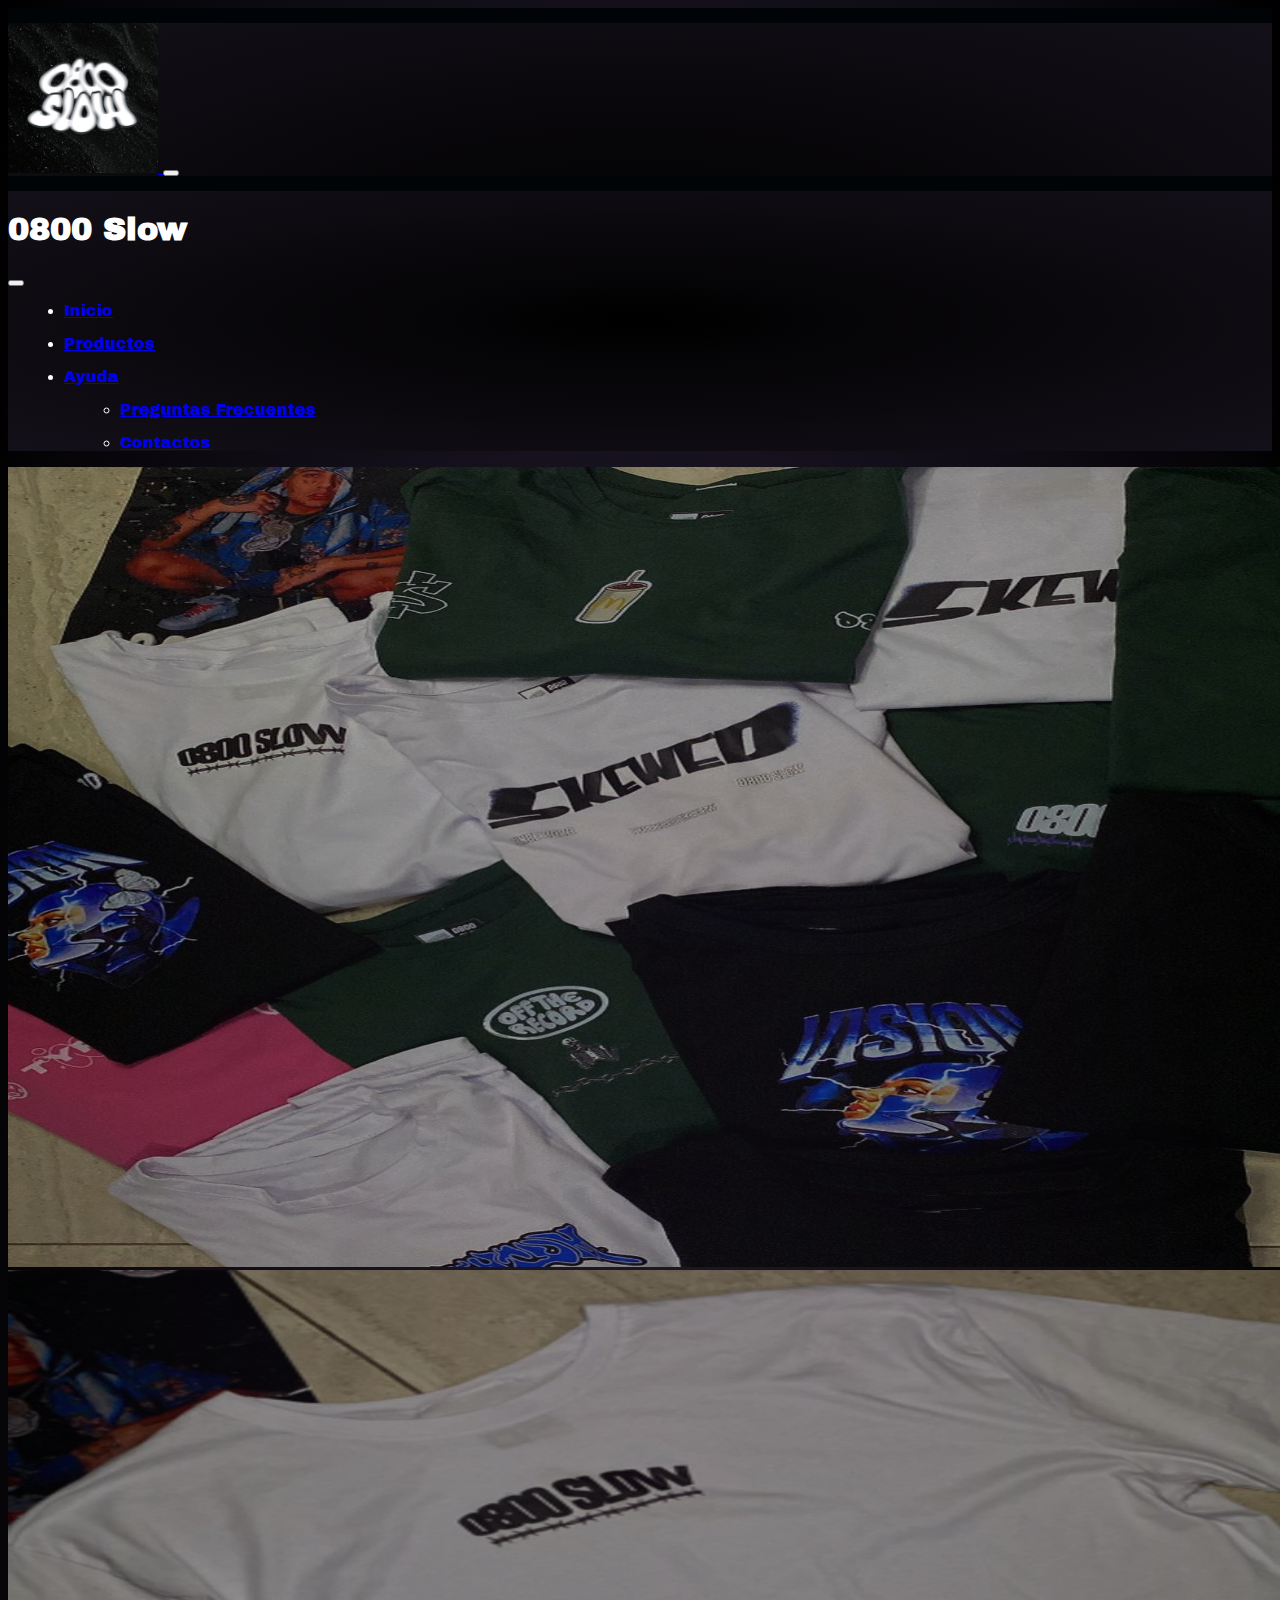
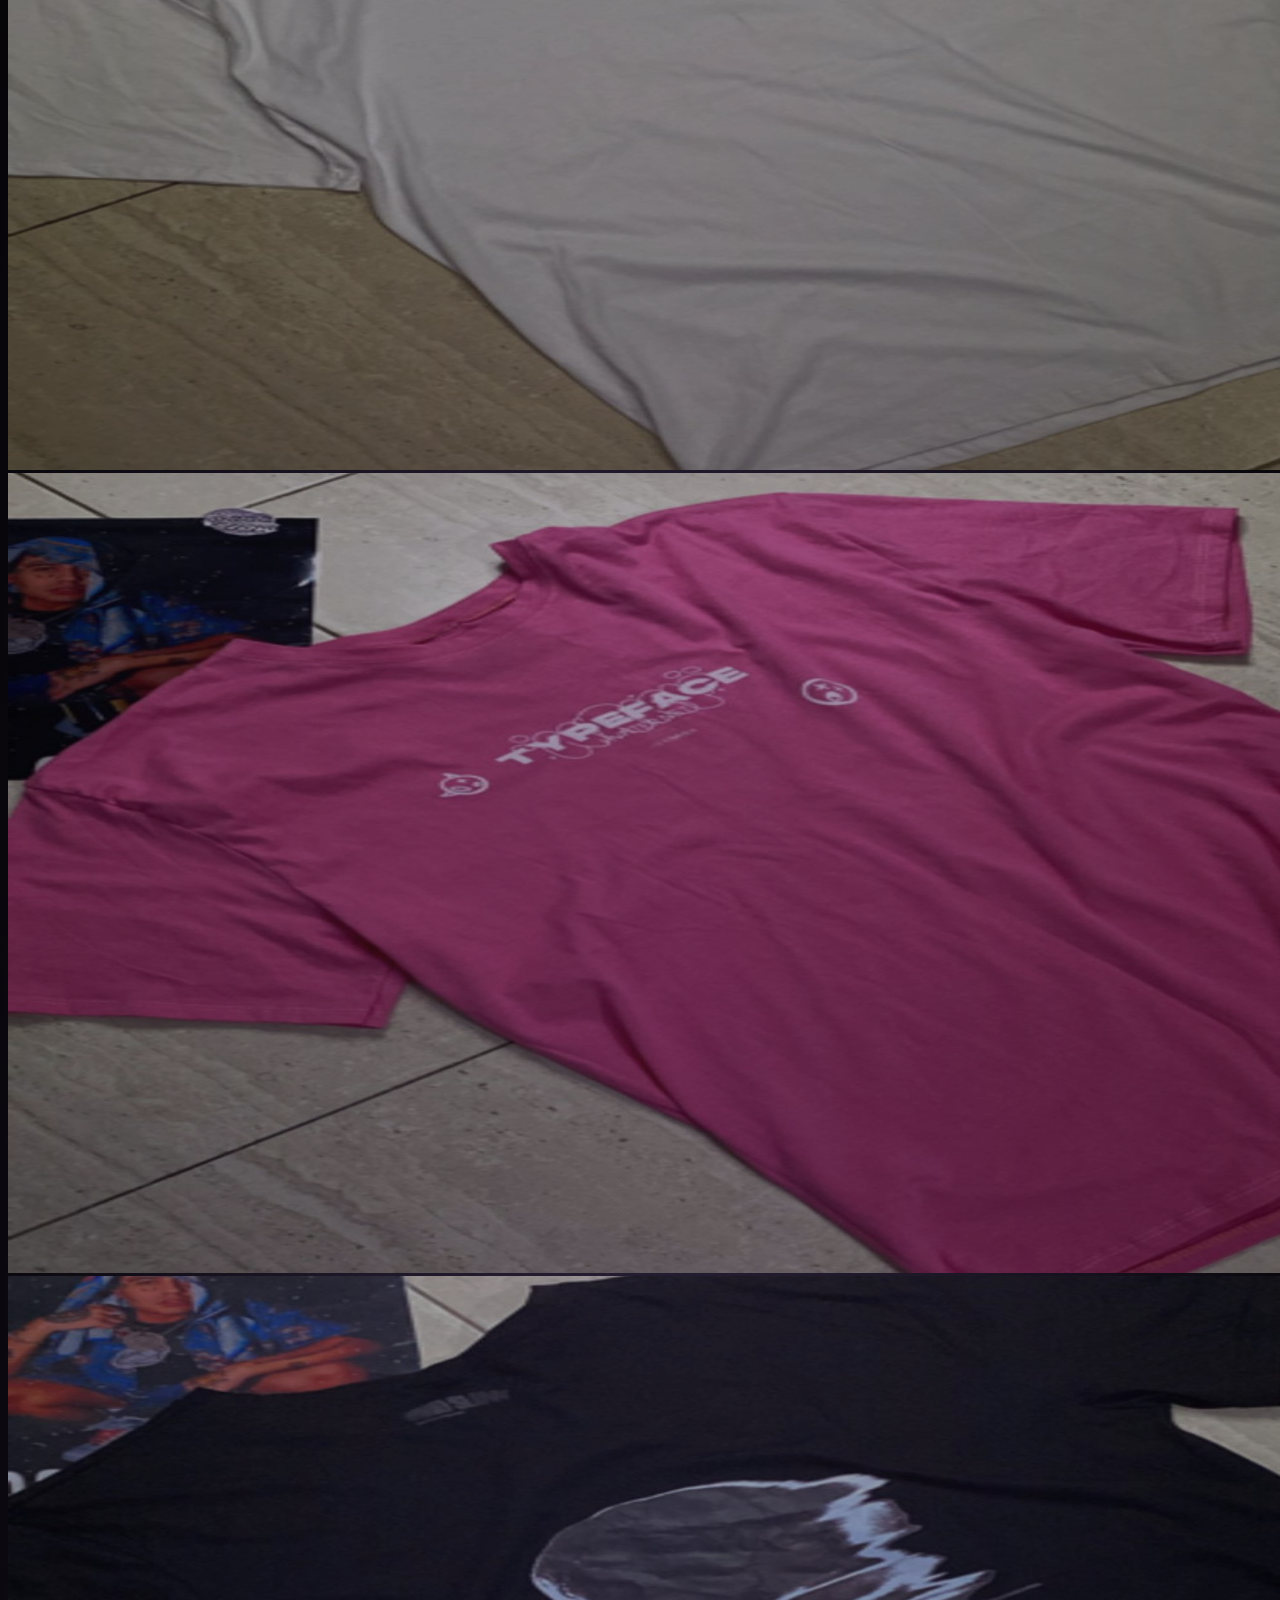
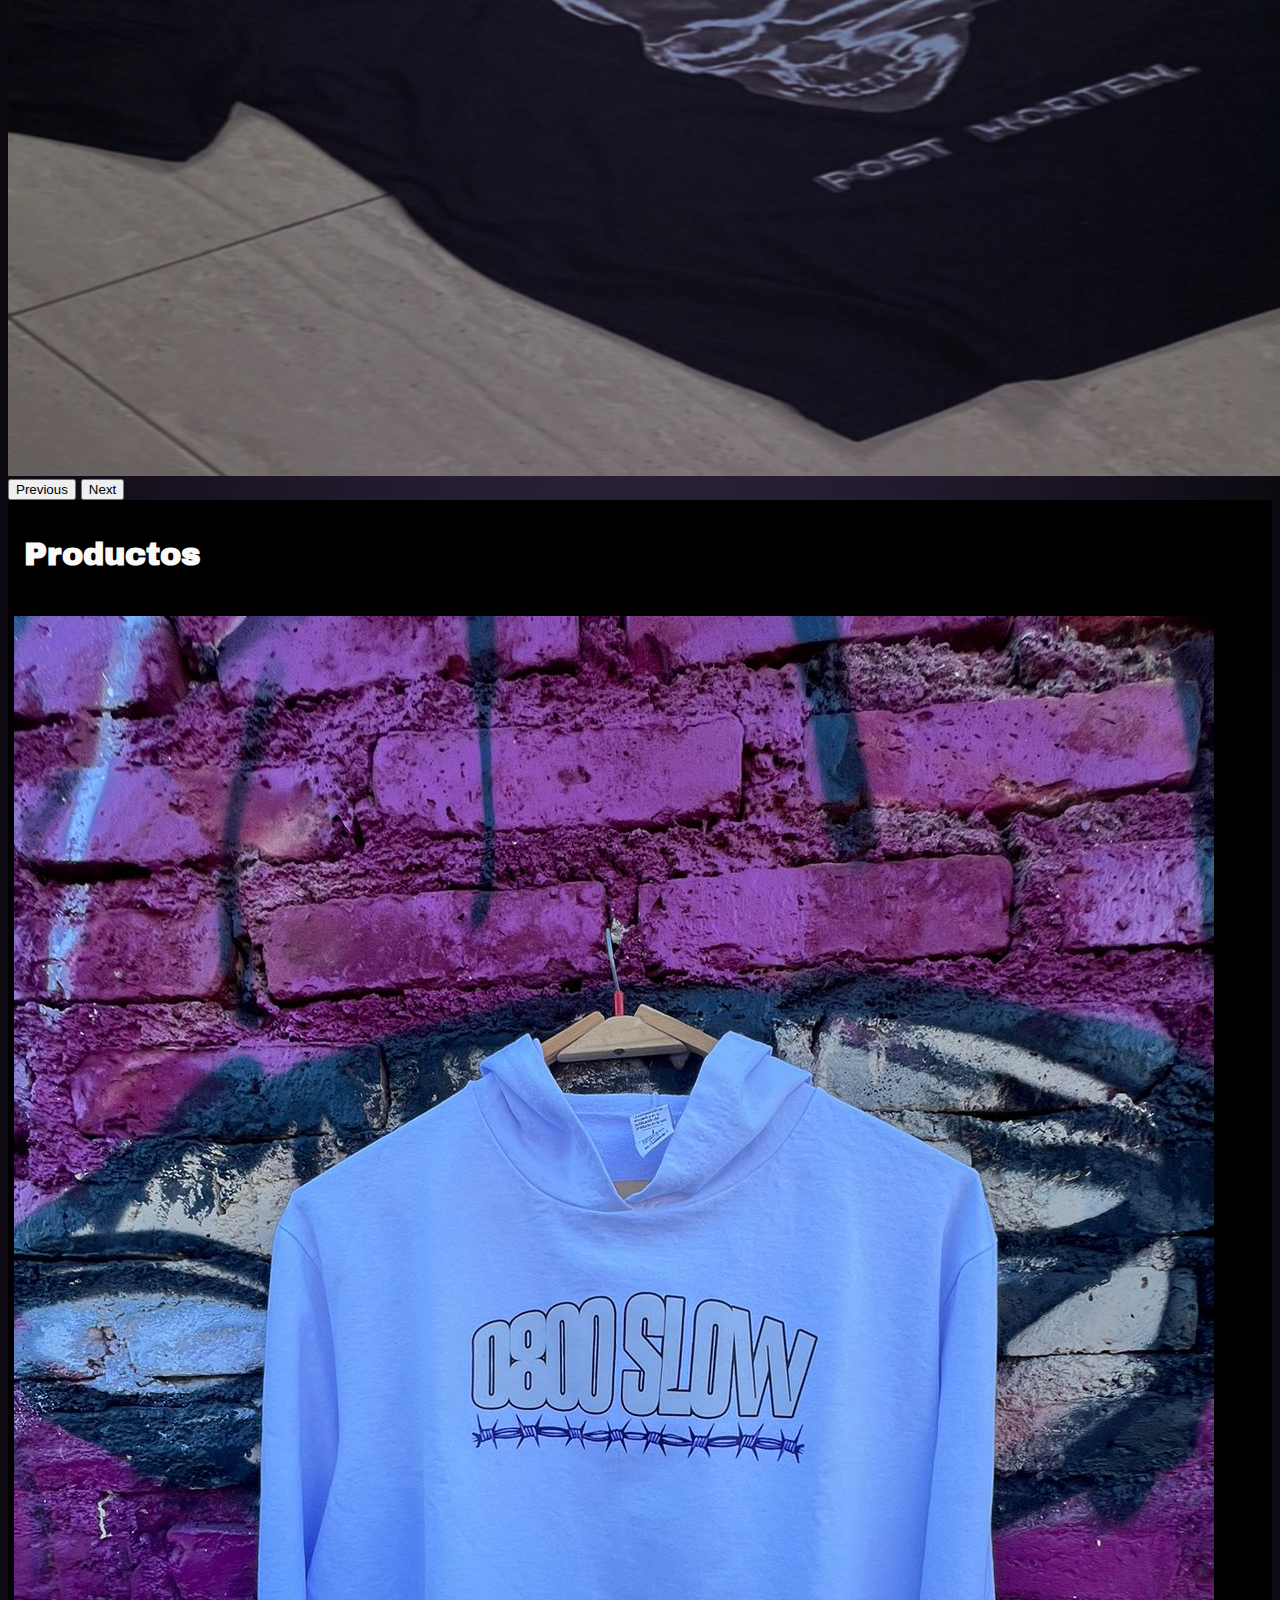
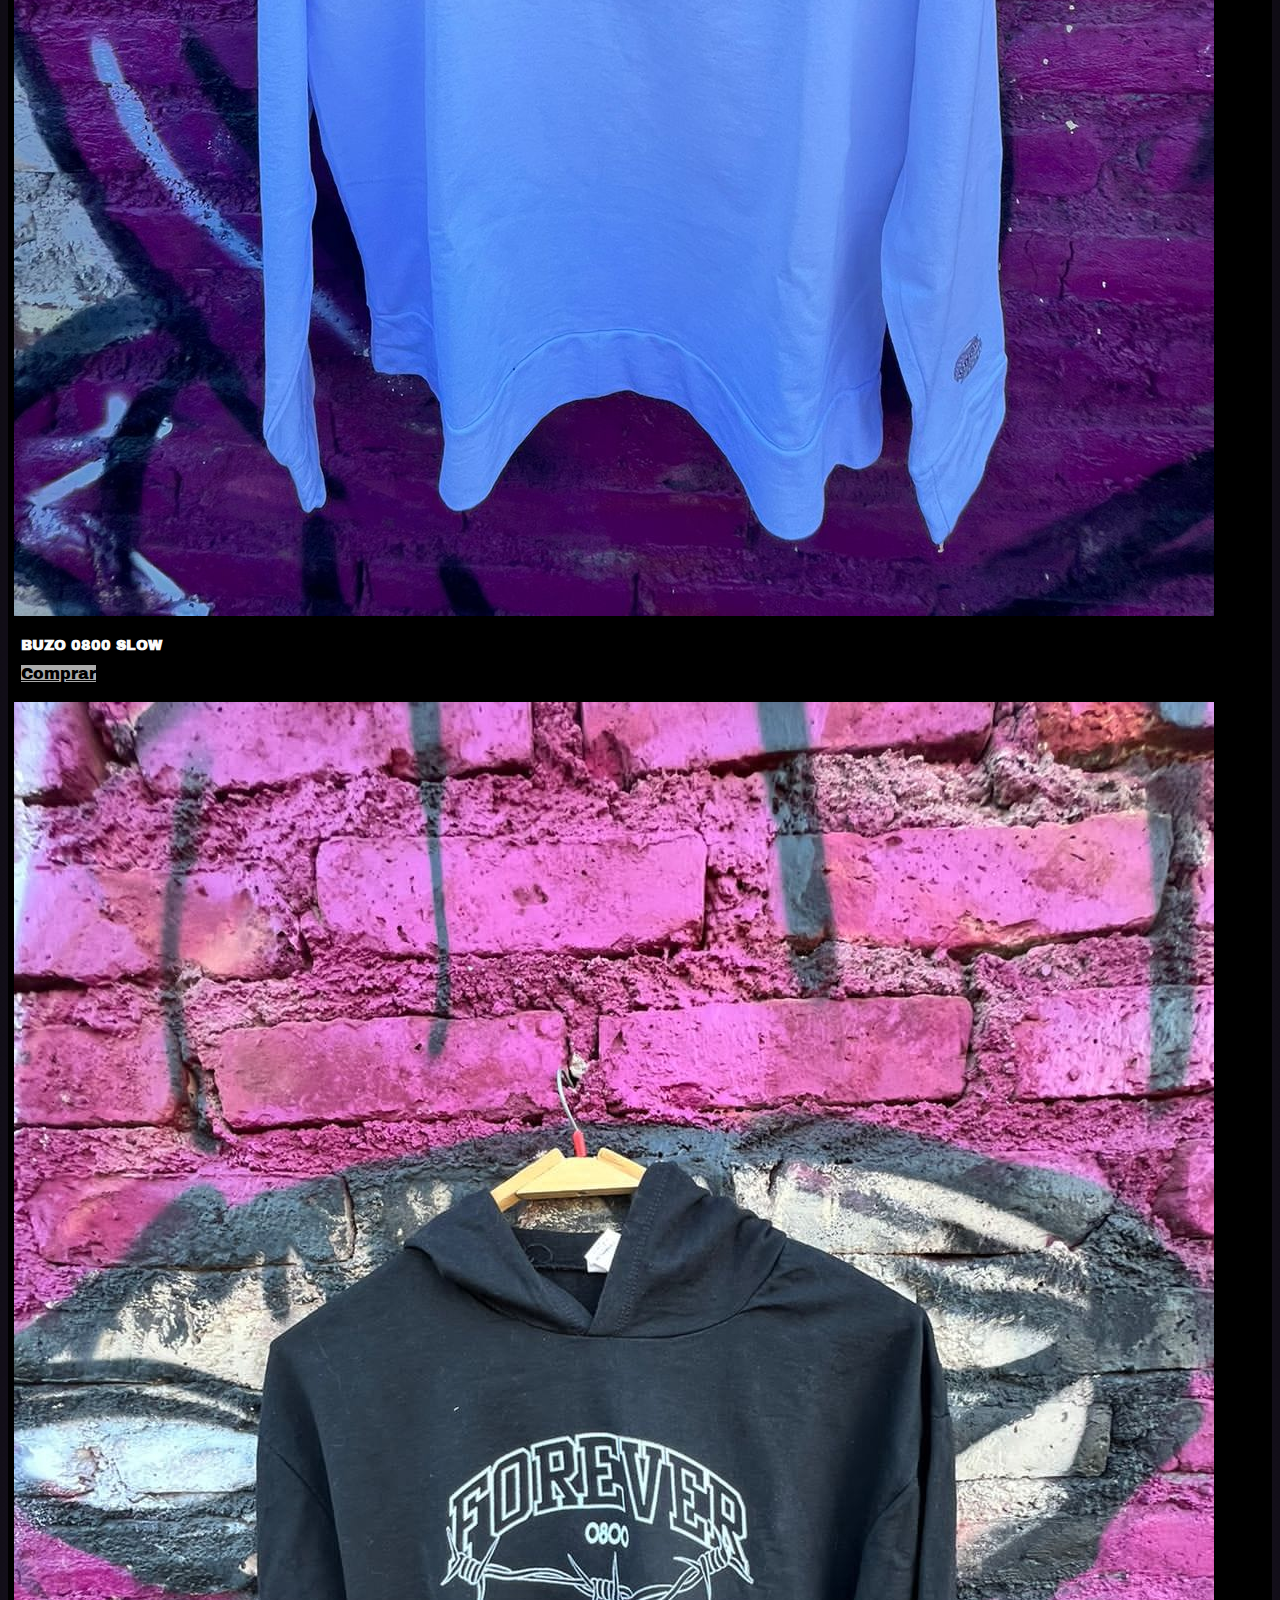
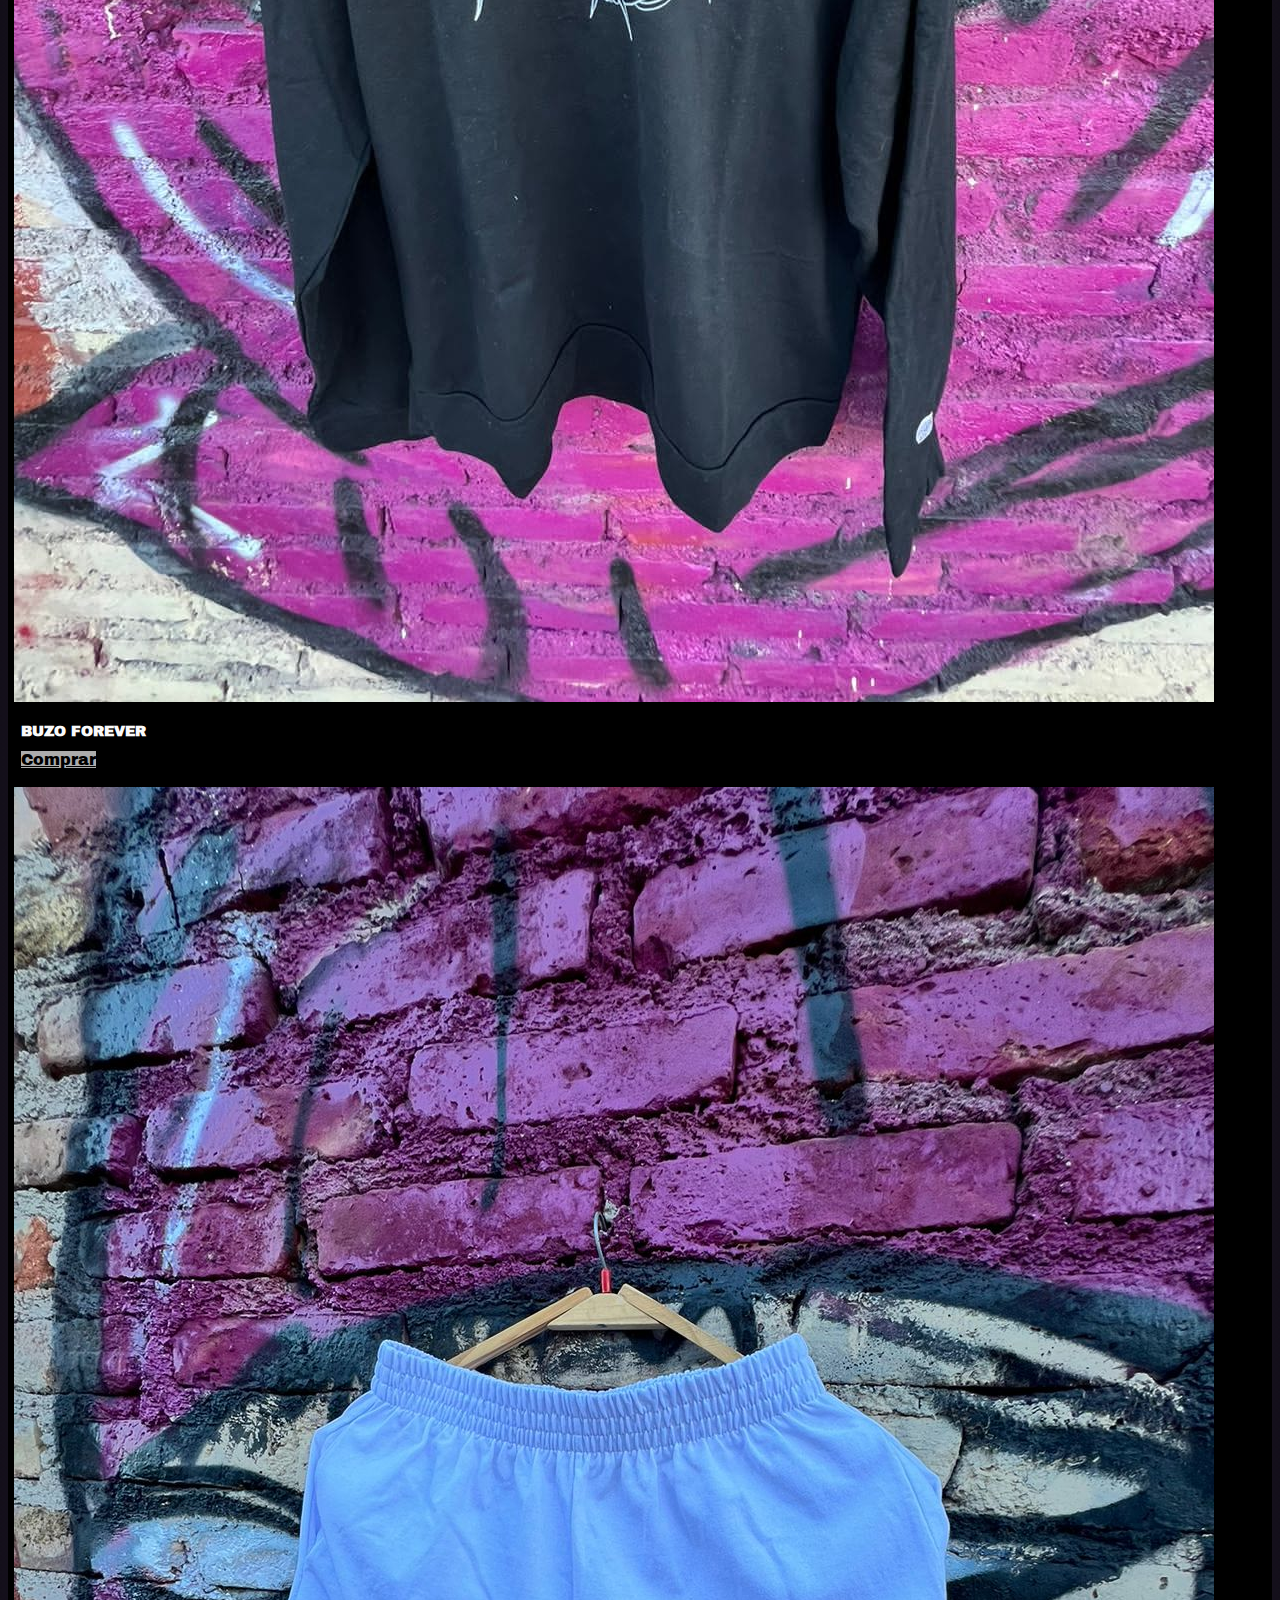
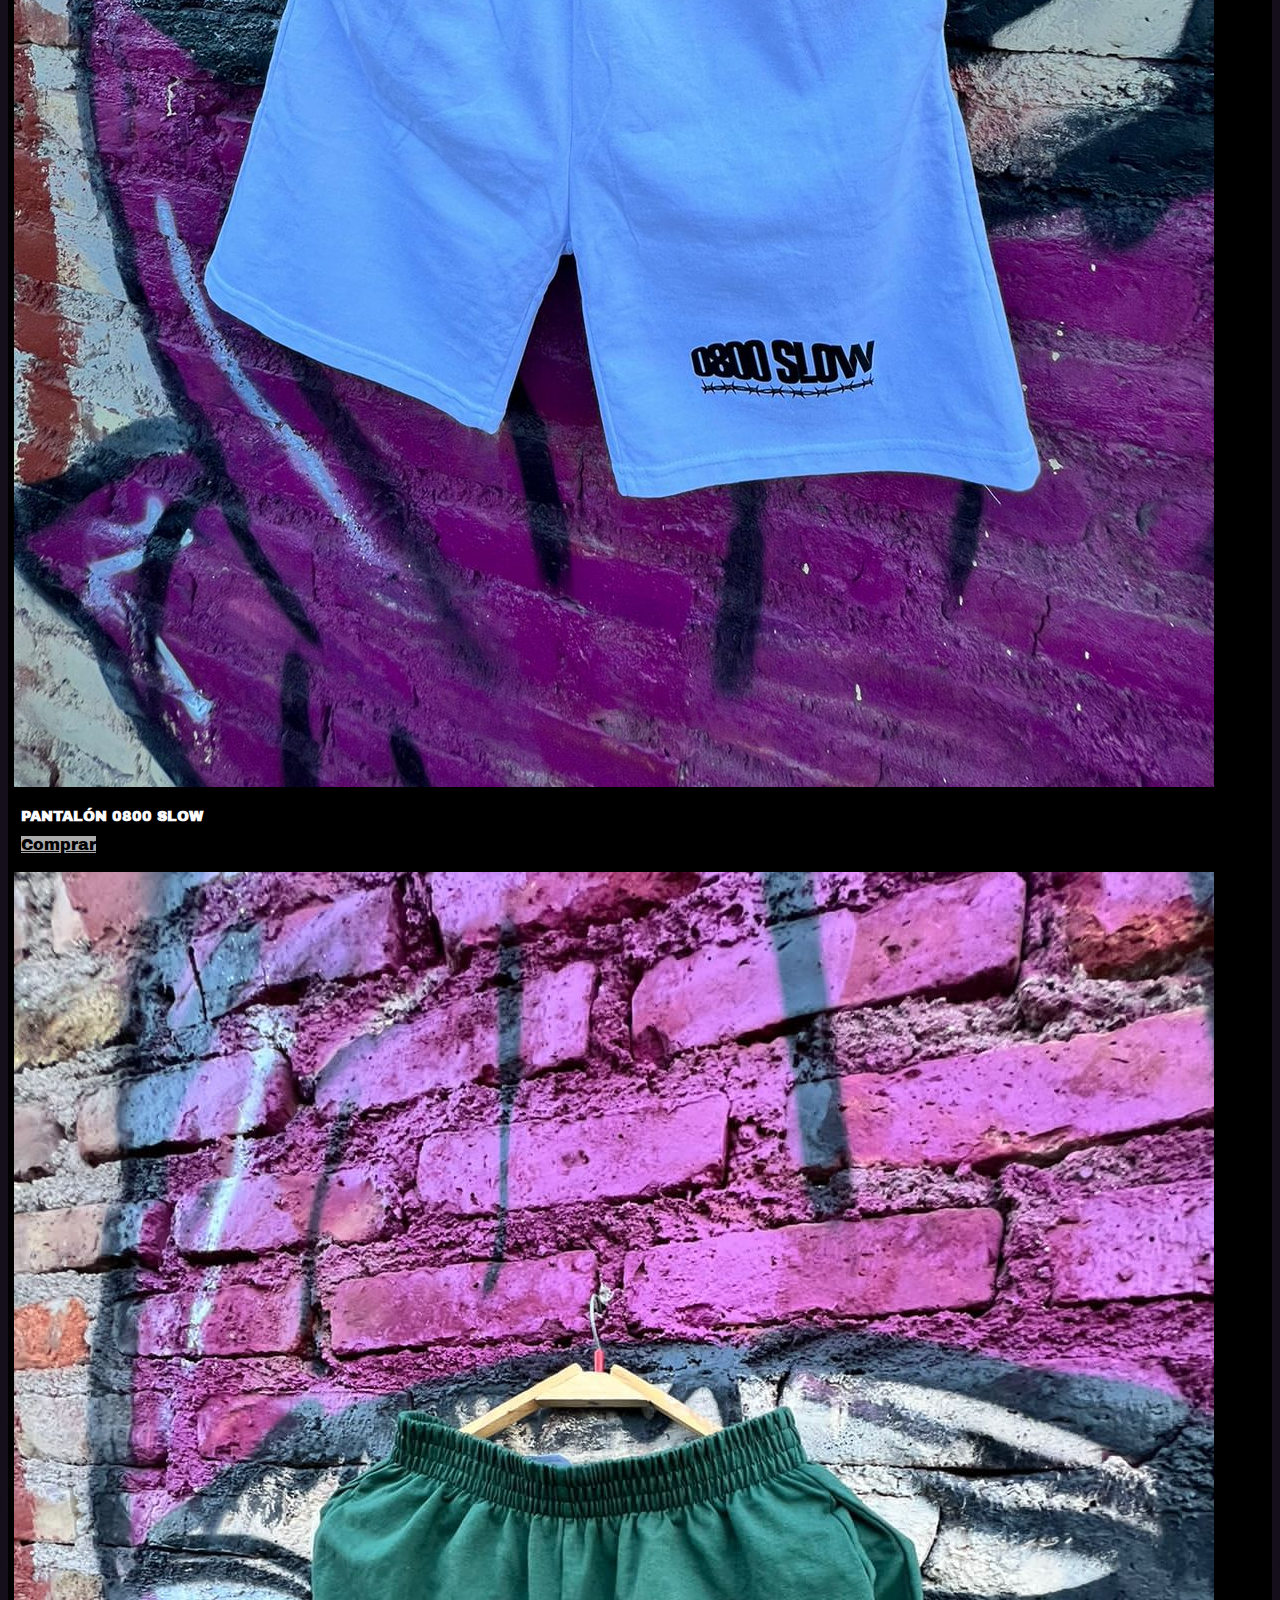
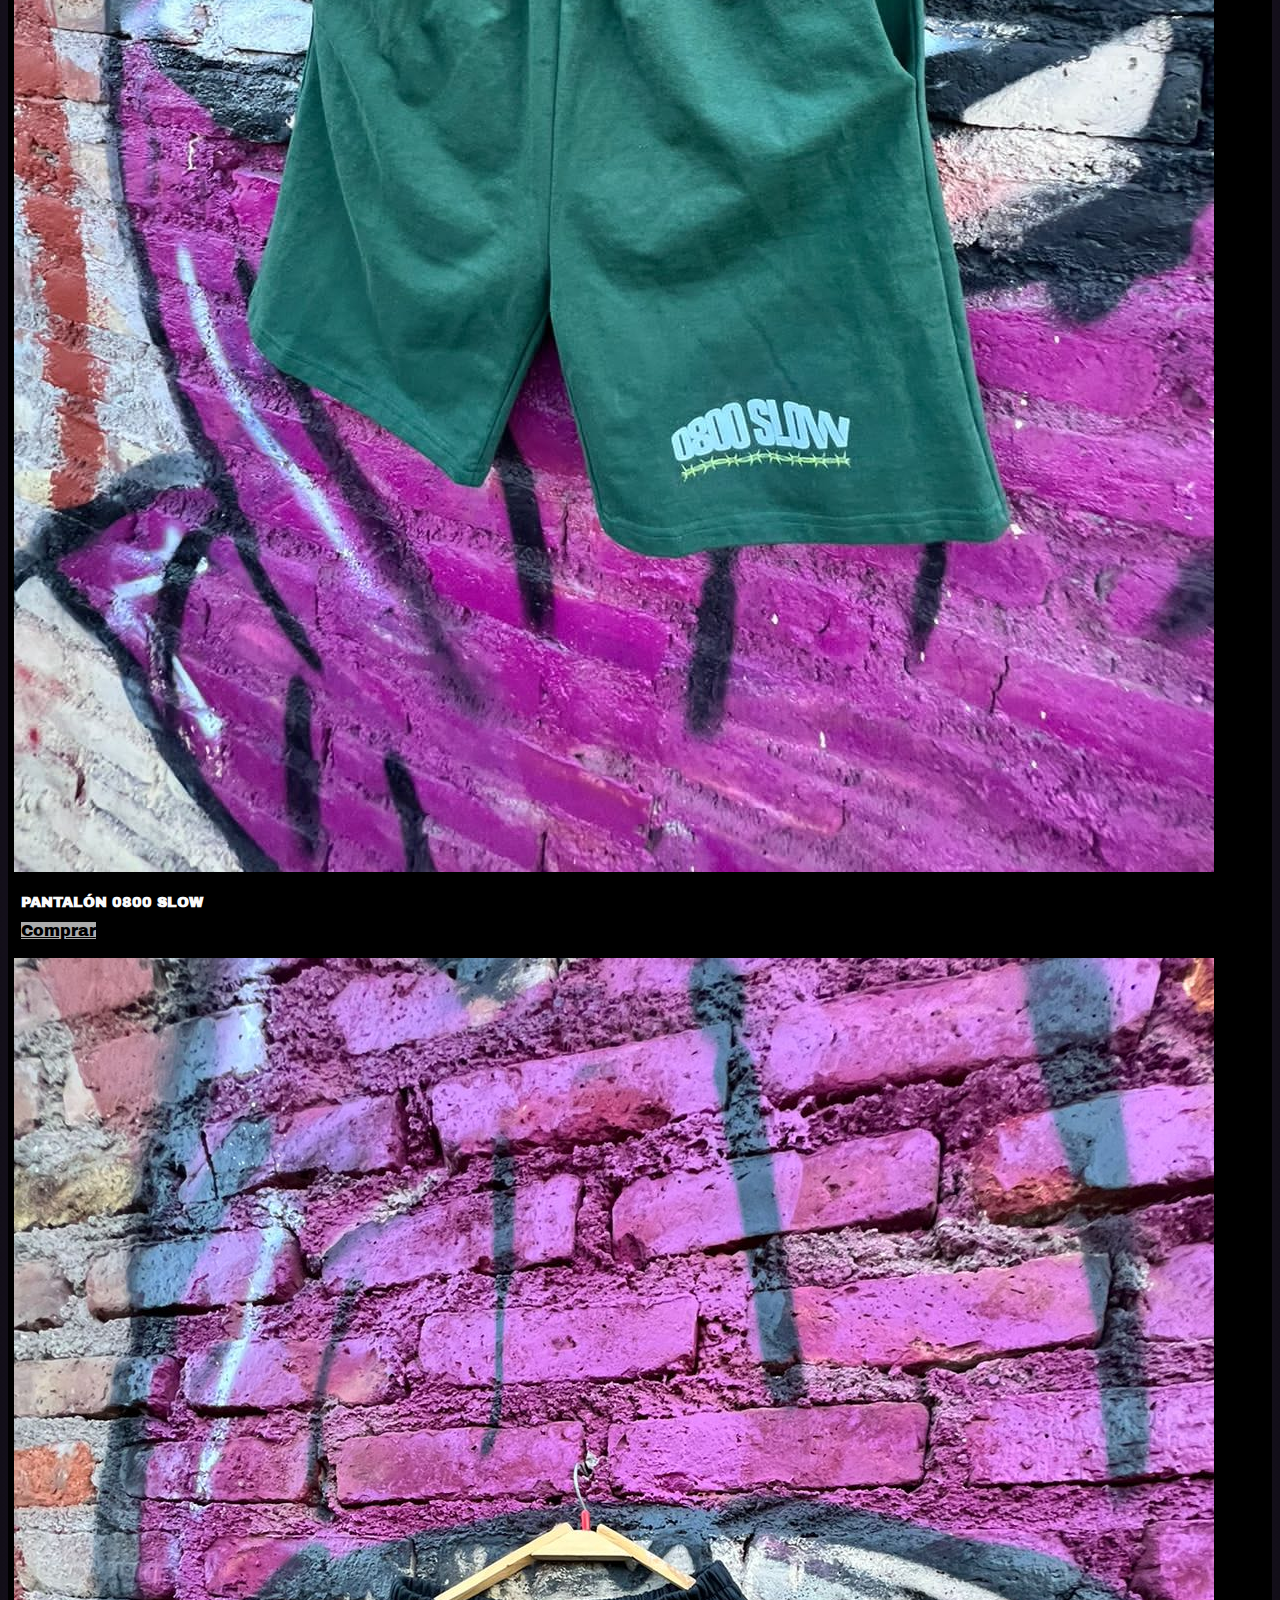
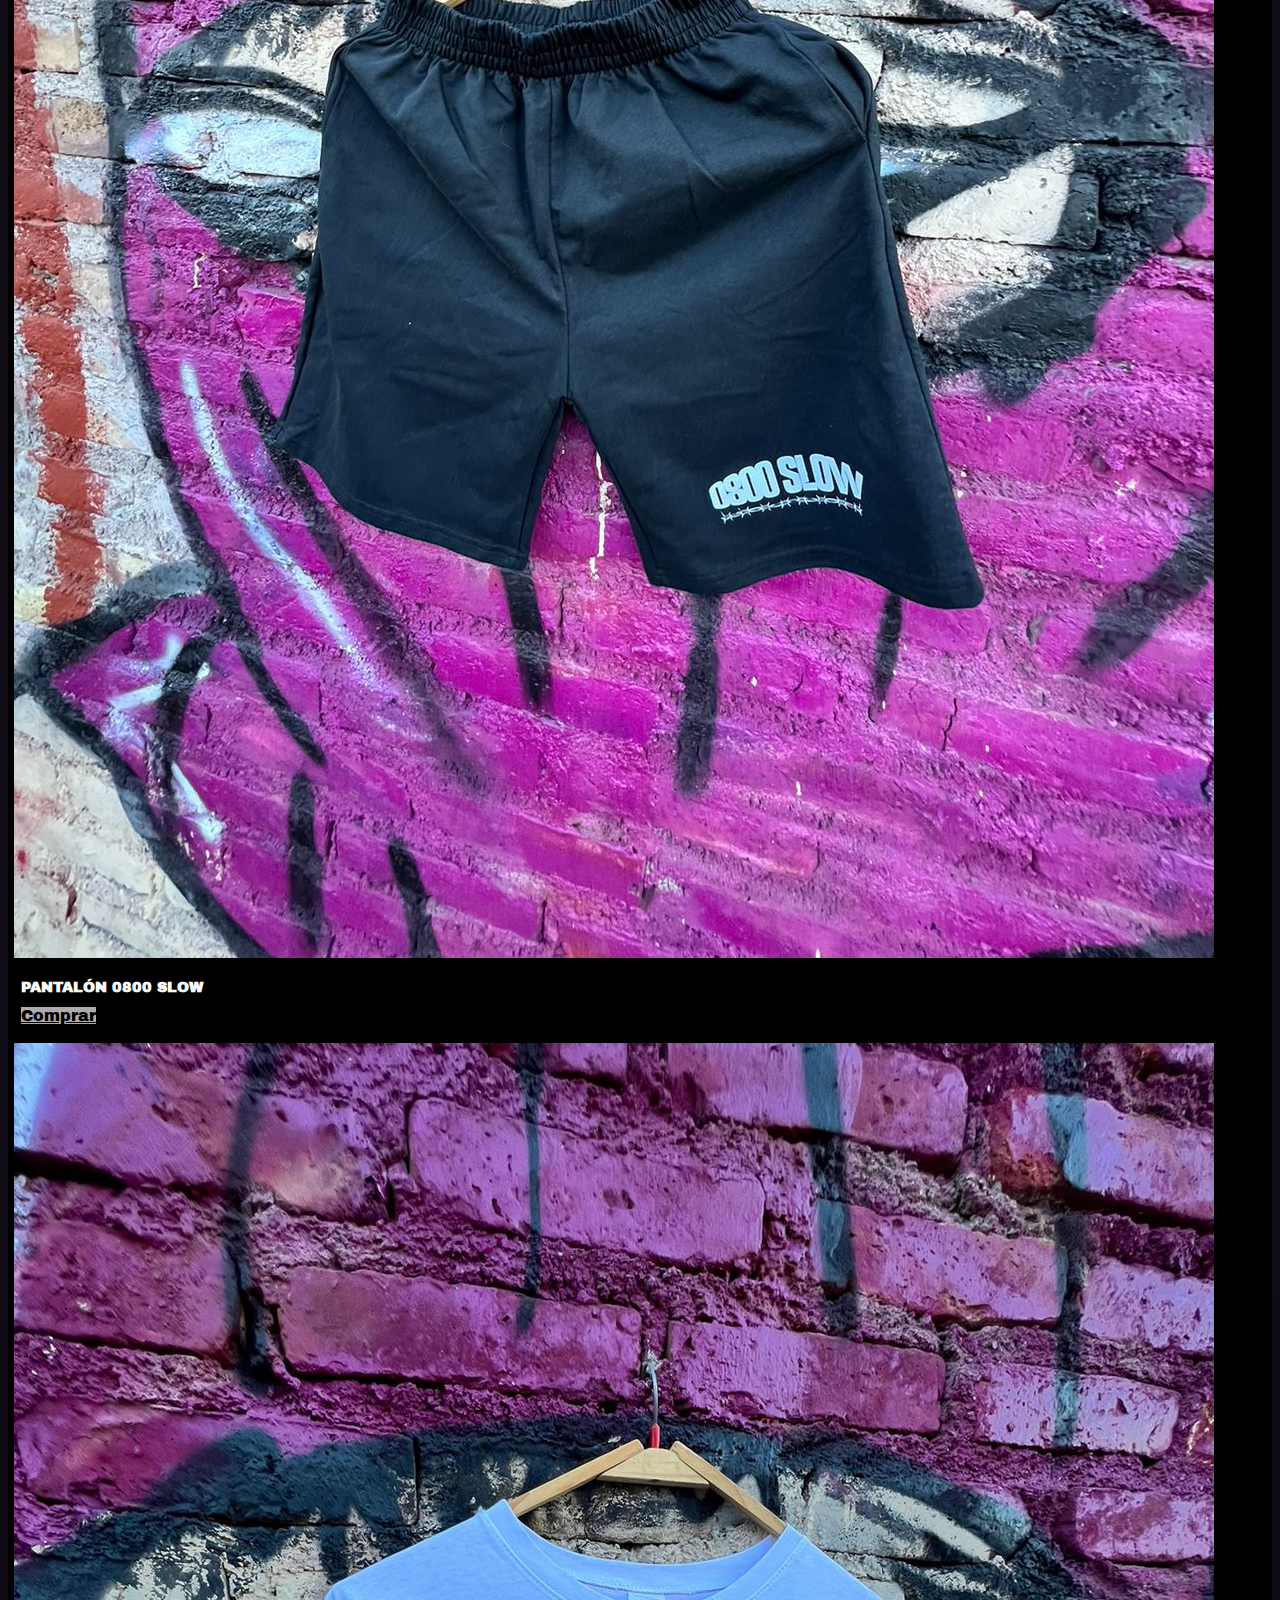
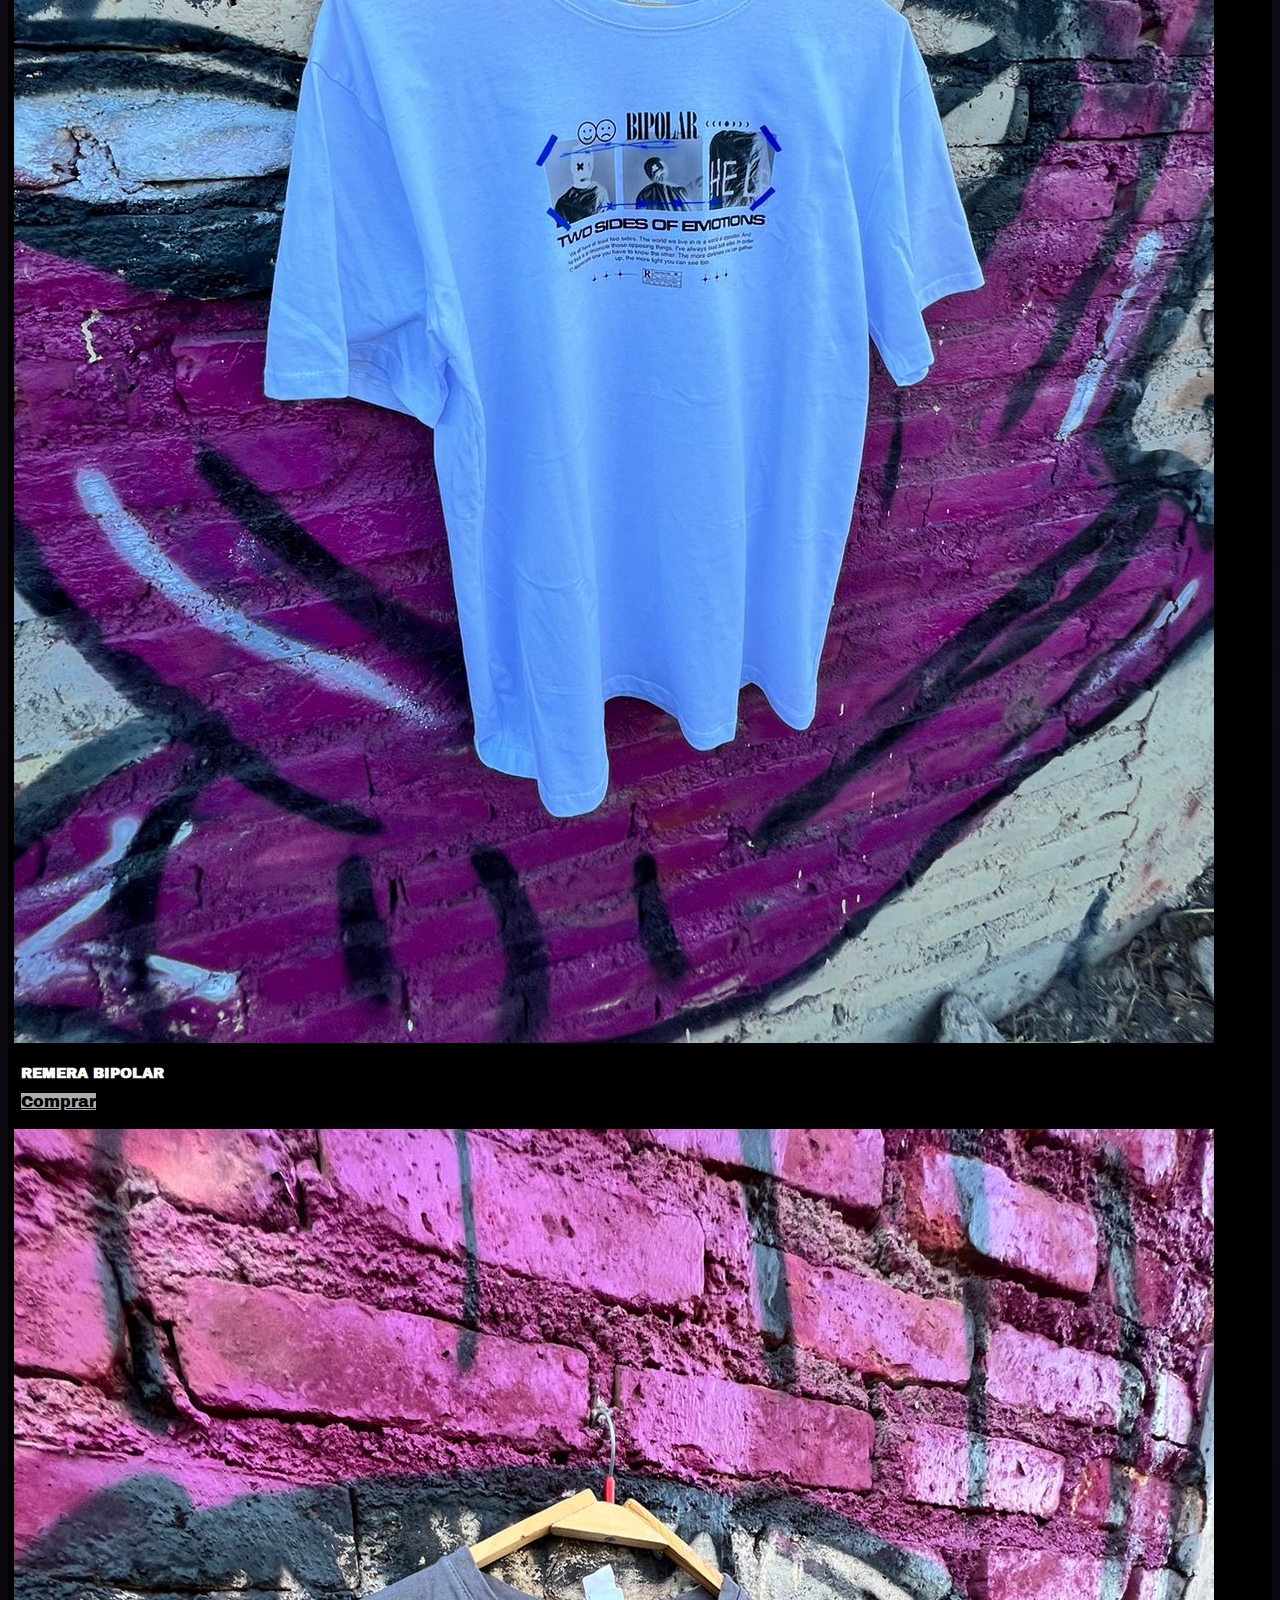
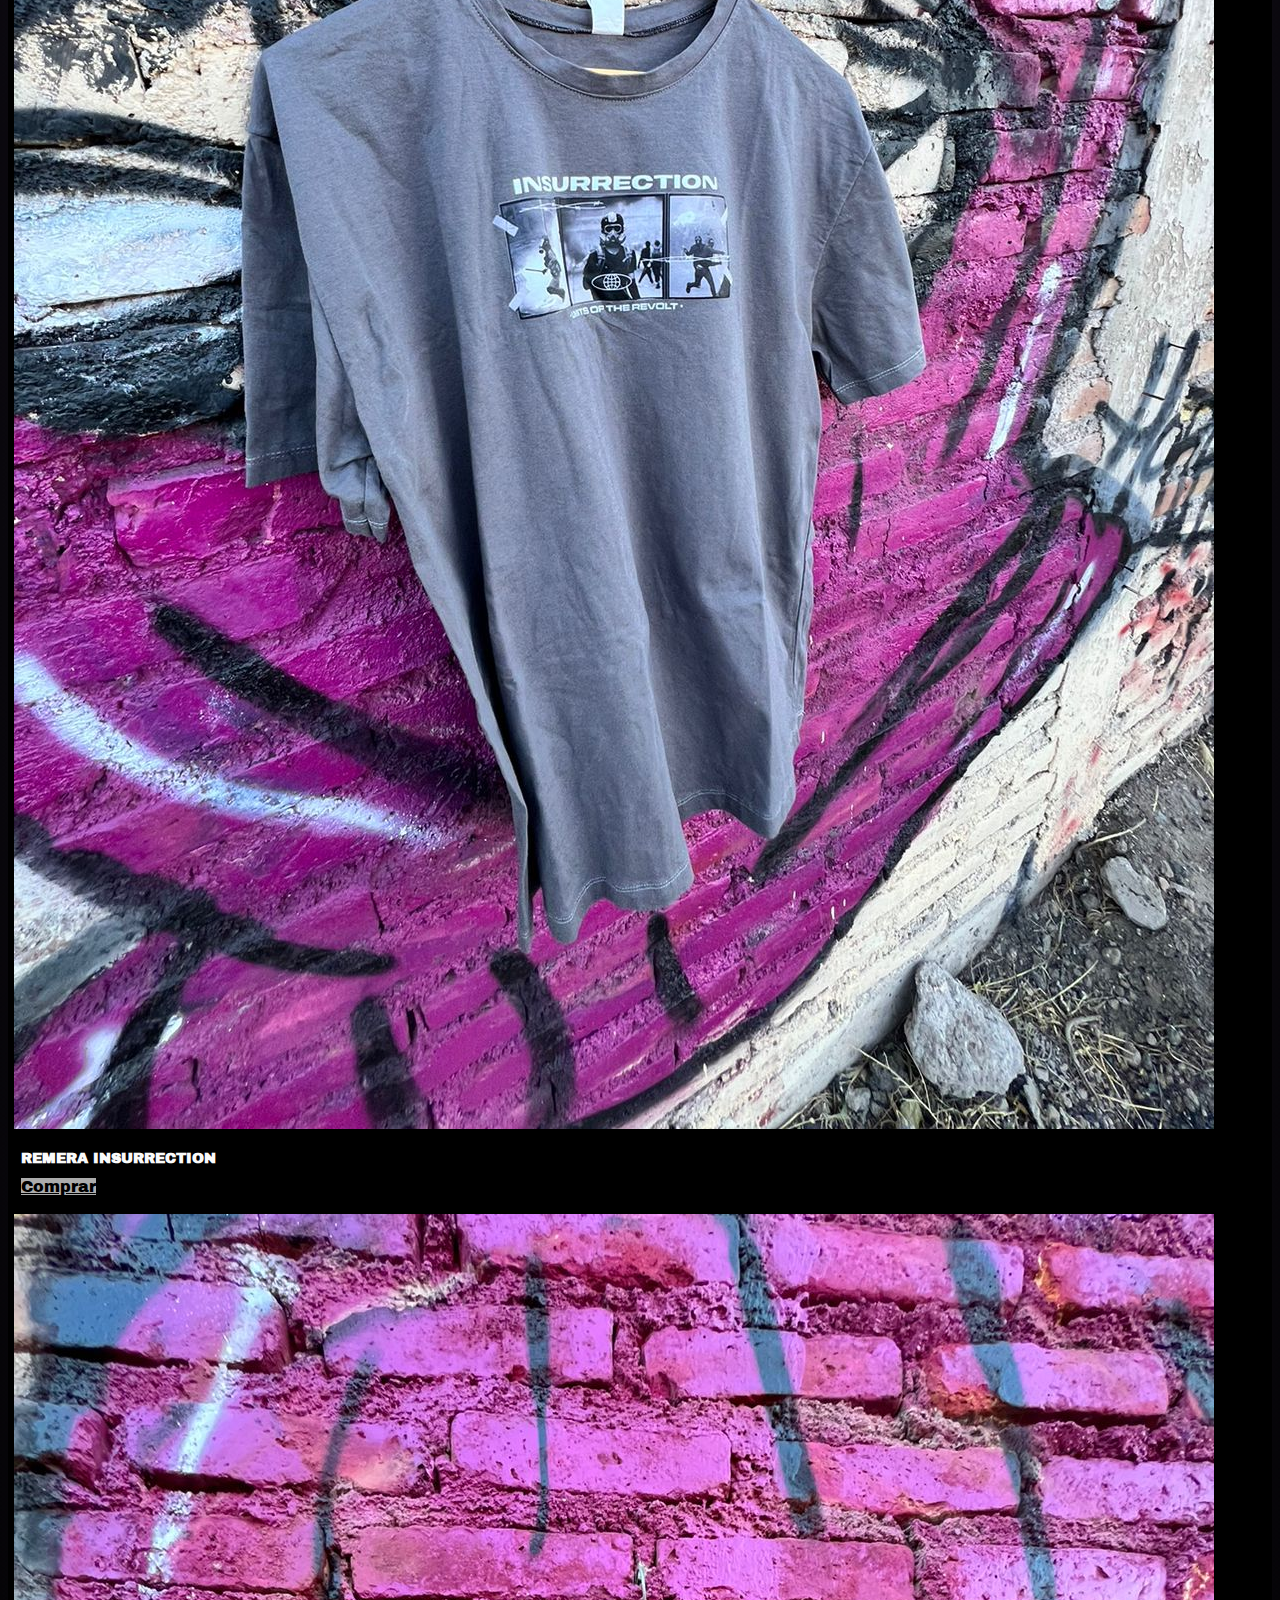
<file: html/productos.html>
<!DOCTYPE html>
<html lang="es">

<head>
    <meta charset="UTF-8">
    <meta name="viewport" content="width=device-width, initial-scale=1.0">
    <meta name="description" content="Comprá productos de Indumentaria por internet. Tenemos remeras, buzos y más. Hacé tu pedido y pagalo online.">
    <title>Comprá online productos en 0800Slow</title>
    <!-- CSS BS -->
    <link href="https://cdn.jsdelivr.net/npm/bootstrap@5.3.2/dist/css/bootstrap.min.css" rel="stylesheet"
        integrity="sha384-T3c6CoIi6uLrA9TneNEoa7RxnatzjcDSCmG1MXxSR1GAsXEV/Dwwykc2MPK8M2HN" crossorigin="anonymous">

    <!-- CSS -->
    <link rel="stylesheet" href="../css/estilo.css">
    <!-- Animate Style -->
    
    <link rel="stylesheet" href="https://cdnjs.cloudflare.com/ajax/libs/animate.css/4.1.1/animate.min.css">
    
</head>

<body class="container-fluid archivo-black-regular">

    <!-- Header -->

    <nav class="navbar navbar-dark bg-dark header">
        <div class="container-fluid">
            <a class="navbar-brand rounded mx-auto d-block" href="../index.html">
                <img class="imgLogo animate__animated animate__bounce" src="../img/logo0800.jpeg" alt="Logo de 0800slow">
            </a>
            <button class="navbar-toggler" type="button" data-bs-toggle="offcanvas"
                data-bs-target="#offcanvasDarkNavbar" aria-controls="offcanvasDarkNavbar"
                aria-label="Toggle navigation">
                <span class="navbar-toggler-icon"></span>
            </button>
            <div class="offcanvas offcanvas-end text-bg-dark header" tabindex="-1" id="offcanvasDarkNavbar"
                aria-labelledby="offcanvasDarkNavbarLabel">
                <div class="offcanvas-header">
                    <h1 class="offcanvas-title" id="offcanvasDarkNavbarLabel">0800 Slow</h1>
                    <button type="button" class="btn-close btn-close-white" data-bs-dismiss="offcanvas"
                        aria-label="Close"></button>
                </div>
                <div class="offcanvas-body">
                    <ul class="navbar-nav justify-content-end flex-grow-1 pe-3">
                        <li class="nav-item">
                            <a class="nav-link" aria-current="page" href="../index.html">Inicio</a>
                        </li>
                        <li class="nav-item">
                            <a class="nav-link active" href="productos.html">Productos</a>
                        </li>
                        <li class="nav-item dropdown">
                            <a class="nav-link dropdown-toggle" href="#" role="button" data-bs-toggle="dropdown"
                                aria-expanded="false">
                                Ayuda
                            </a>
                            <ul class="dropdown-menu dropdown-menu-dark">
                                <li><a class="dropdown-item" href="pregFrecuentes.html">Preguntas Frecuentes</a></li>
                                <li><a class="dropdown-item" href="contacto.html">Contactos</a></li>
                            </ul>
                        </li>
                    </ul>
                </div>
            </div>
        </div>
    </nav>

    <!-- Carrousel -->

    <div id="carouselExample" class="carousel slide container">
        <div class="carousel-inner container carrousel">
          <div class="carousel-item active carrousel">
            <img src="../img/remerasCarrousel1.jpg" class="d-block" alt="Remeras">
          </div>
          <div class="carousel-item">
            <img src="../img/remeraCarrousel2.jpg" class="d-block" alt="Remera Blanca">
          </div>
          <div class="carousel-item">
            <img src="../img/remerasCarrousel3.jpg" class="d-block " alt="Remera Rosada">
          </div>
          <div class="carousel-item">
            <img src="../img/remeraCarrousel4.jpg" class="d-block" alt="Remera Rosada">
          </div>
        </div>
        <button class="carousel-control-prev" type="button" data-bs-target="#carouselExample" data-bs-slide="prev">
          <span class="carousel-control-prev-icon" aria-hidden="true"></span>
          <span class="visually-hidden">Previous</span>
        </button>
        <button class="carousel-control-next" type="button" data-bs-target="#carouselExample" data-bs-slide="next">
          <span class="carousel-control-next-icon" aria-hidden="true"></span>
          <span class="visually-hidden">Next</span>
        </button>
      </div>

    <!-- Titulo Productos -->

    <div class="productos">
        <h1 class="animate__animated animate__fadeInRight"> Productos </h1>
    </div>

    <!-- Cartas -->

    <div class="container-fluid">

        <div class="row cartas">
            <!-- 1ra Fila -->
            <div class="col-xl-3 col-md-6 col col-sm-12 animate__animated animate__fadeInUp">
                <img src="../img/buzoBlanco.jpeg" class="card-img-top" alt="Buzo Blanco">
                <div class="card-body">
                    <h2 class="card-title">Buzo 0800 Slow</h2>
                    <a href="#" class="btn boton"> Comprar </a>
                </div>
            </div>

            <div class="col-xl-3 col-md-6 col col-sm-12 animate__animated animate__fadeInUp">
                <img src="../img/buzoNegro.jpeg" class="card-img-top" alt="Buzo Negro">
                <div class="card-body">
                    <h2 class="card-title">Buzo Forever</h2>
                    <a href="#" class="btn boton">Comprar</a>
                </div>
            </div>

            <div class="col-xl-3 col-md-6 col col-sm-12 animate__animated animate__fadeInUp">
                <img src="../img/pantalonBlanco.jpeg" class="card-img-top" alt="Pantalon Blanco">
                <div class="card-body">
                    <h2 class="card-title">Pantalón 0800 Slow</h2>
                    <a href="#" class="btn boton">Comprar</a>
                </div>
            </div>

            <div class="col-xl-3 col-md-6 col col-sm-12 animate__animated animate__fadeInUp">
                <img src="../img/pantalonVerde.jpeg" class="card-img-top" alt="Pantalon Verde">
                <div class="card-body">
                    <h2 class="card-title">Pantalón 0800 Slow</h2>
                    <a href="#" class="btn boton">Comprar</a>
                </div>
            </div>
            <!-- Segunda Fila -->
            <div class="col-xl-3 col-md-6 col col-sm-12 animate__animated animate__fadeInDown">
                <img src="../img/pantalonNegro.jpeg" class="card-img-top" alt="Pantalon Negro">
                <div class="card-body">
                    <h2 class="card-title">Pantalón 0800 Slow</h2>
                    <a href="#" class="btn boton">Comprar</a>
                </div>
            </div>

            <div class="col-xl-3 col-md-6 col col-sm-12 animate__animated animate__fadeInDown">
                <img src="../img/remeraBlanca.jpeg" class="card-img-top" alt="Remera Blanca">
                <div class="card-body">
                    <h2 class="card-title">Remera Bipolar</h2>
                    <a href="#" class="btn boton">Comprar</a>
                </div>
            </div>

            <div class="col-xl-3 col-md-6 col col-sm-12 animate__animated animate__fadeInDown">
                <img src="../img/remeraBordo.jpeg" class="card-img-top" alt="Remera Bordo">
                <div class="card-body">
                    <h2 class="card-title">Remera Insurrection</h2>
                    <a href="#" class="btn boton">Comprar</a>
                </div>
            </div>

            <div class="col-xl-3 col-md-6 col col-sm-12 animate__animated animate__fadeInDown">
                <img src="../img/remeraNegra.jpeg" class="card-img-top" alt="Remera Negra">
                <div class="card-body">
                    <h2 class="card-title">Remera Whyte</h2>
                    <a href="#" class="btn boton">Comprar</a>
                </div>
            </div>

        </div>

    </div>

    <!-- Footer -->

    <div class="container">
        <footer class="d-flex flex-wrap justify-content-between align-items-center py-3 my-4 border-top">
            <div class="col-xl-3 col-md-6 col col-sm-12 d-flex align-items-center">
                <a href="/" class="mb-3 me-2 mb-md-0 text-body-secondary text-decoration-none lh-1">
                    <svg class="bi" width="30" height="24">
                        <use xlink:href="#bootstrap" />
                    </svg>
                </a>
                <span class="mb-3 mb-md-0 text-body-secondary">&copy; 0800 Slow, Inc</span>
            </div>

            <ul class="nav col-md-4 justify-content-end list-unstyled d-flex">
                <li class="ms-3"><a class="text-body-secondary" href="https://www.instagram.com/0800.slow/"
                        target="_blank"><svg xmlns="http://www.w3.org/2000/svg" width="16" height="16"
                            fill="currentColor" class="bi bi-instagram" viewBox="0 0 16 16">
                            <path
                                d="M8 0C5.829 0 5.556.01 4.703.048 3.85.088 3.269.222 2.76.42a3.9 3.9 0 0 0-1.417.923A3.9 3.9 0 0 0 .42 2.76C.222 3.268.087 3.85.048 4.7.01 5.555 0 5.827 0 8.001c0 2.172.01 2.444.048 3.297.04.852.174 1.433.372 1.942.205.526.478.972.923 1.417.444.445.89.719 1.416.923.51.198 1.09.333 1.942.372C5.555 15.99 5.827 16 8 16s2.444-.01 3.298-.048c.851-.04 1.434-.174 1.943-.372a3.9 3.9 0 0 0 1.416-.923c.445-.445.718-.891.923-1.417.197-.509.332-1.09.372-1.942C15.99 10.445 16 10.173 16 8s-.01-2.445-.048-3.299c-.04-.851-.175-1.433-.372-1.941a3.9 3.9 0 0 0-.923-1.417A3.9 3.9 0 0 0 13.24.42c-.51-.198-1.092-.333-1.943-.372C10.443.01 10.172 0 7.998 0zm-.717 1.442h.718c2.136 0 2.389.007 3.232.046.78.035 1.204.166 1.486.275.373.145.64.319.92.599s.453.546.598.92c.11.281.24.705.275 1.485.039.843.047 1.096.047 3.231s-.008 2.389-.047 3.232c-.035.78-.166 1.203-.275 1.485a2.5 2.5 0 0 1-.599.919c-.28.28-.546.453-.92.598-.28.11-.704.24-1.485.276-.843.038-1.096.047-3.232.047s-2.39-.009-3.233-.047c-.78-.036-1.203-.166-1.485-.276a2.5 2.5 0 0 1-.92-.598 2.5 2.5 0 0 1-.6-.92c-.109-.281-.24-.705-.275-1.485-.038-.843-.046-1.096-.046-3.233s.008-2.388.046-3.231c.036-.78.166-1.204.276-1.486.145-.373.319-.64.599-.92s.546-.453.92-.598c.282-.11.705-.24 1.485-.276.738-.034 1.024-.044 2.515-.045zm4.988 1.328a.96.96 0 1 0 0 1.92.96.96 0 0 0 0-1.92m-4.27 1.122a4.109 4.109 0 1 0 0 8.217 4.109 4.109 0 0 0 0-8.217m0 1.441a2.667 2.667 0 1 1 0 5.334 2.667 2.667 0 0 1 0-5.334" />
                        </svg></a></li>
                <li class="ms-3"><a class="text-body-secondary" href="https://www.tiktok.com/@0800.slow"
                        target="_blank"><svg xmlns="http://www.w3.org/2000/svg" width="16" height="16"
                            fill="currentColor" class="bi bi-tiktok" viewBox="0 0 16 16">
                            <path
                                d="M9 0h1.98c.144.715.54 1.617 1.235 2.512C12.895 3.389 13.797 4 15 4v2c-1.753 0-3.07-.814-4-1.829V11a5 5 0 1 1-5-5v2a3 3 0 1 0 3 3z" />
                        </svg></a></li>
                <li class="ms-3"><a class="text-body-secondary" href="pregFrecuentes.html"><svg xmlns="http://www.w3.org/2000/svg" width="16" height="16" fill="currentColor" class="bi bi-info-square" viewBox="0 0 16 16">
                    <path d="M14 1a1 1 0 0 1 1 1v12a1 1 0 0 1-1 1H2a1 1 0 0 1-1-1V2a1 1 0 0 1 1-1zM2 0a2 2 0 0 0-2 2v12a2 2 0 0 0 2 2h12a2 2 0 0 0 2-2V2a2 2 0 0 0-2-2z"/>
                    <path d="m8.93 6.588-2.29.287-.082.38.45.083c.294.07.352.176.288.469l-.738 3.468c-.194.897.105 1.319.808 1.319.545 0 1.178-.252 1.465-.598l.088-.416c-.2.176-.492.246-.686.246-.275 0-.375-.193-.304-.533zM9 4.5a1 1 0 1 1-2 0 1 1 0 0 1 2 0"/>
                  </svg></a></li>
            </ul>
        </footer>
    </div>




    <script src="https://cdn.jsdelivr.net/npm/bootstrap@5.3.2/dist/js/bootstrap.bundle.min.js"
        integrity="sha384-C6RzsynM9kWDrMNeT87bh95OGNyZPhcTNXj1NW7RuBCsyN/o0jlpcV8Qyq46cDfL"
        crossorigin="anonymous"></script>
</body>

</html>
</file>
<file: css/estilo.css>
@import url("https://fonts.googleapis.com/css2?family=Anton&family=Archivo+Black&display=swap");
.archivo-black-regular {
  font-family: "Archivo Black", sans-serif;
  font-weight: 400;
  font-style: normal;
}

.galeriaInicio {
  height: 450px;
  width: 330px;
  transition: all 0.4s;
}
.galeriaInicio:hover {
  height: 465px;
  width: 345px;
}

.carrousel img {
  width: 1400px;
  height: 800px;
  opacity: 0.6;
}

body {
  background: radial-gradient(#44355B, black);
  color: #FFFFFF;
}

body {
  background-color: #000000;
  font-family: "Play", sans-serif;
}

.imgLogo {
  width: 150px;
  text-align: start;
}

.header {
  background: radial-gradient(black, #141019);
  border-top: 15px rgb(1, 4, 7) solid;
}

.menuNav a {
  text-transform: uppercase;
  font-size: 13px;
  padding: 0;
  color: #FFFFFF;
}
.menuNav a:hover {
  background-color: rgb(77, 77, 77);
  color: #FFFFFF;
}

li {
  margin: 1rem;
}

.pregHero {
  width: 100%;
  height: calc(250vh - 8rem);
  display: inline-block;
  color: #FFFFFF;
}

.tarjetas img {
  height: 65px;
  width: 100px;
  transition: all 0.4s;
}
.tarjetas img:hover {
  height: 75px;
  width: 110px;
}

p {
  padding: 0;
  height: 10px;
}

div input {
  background-color: black;
  text-transform: uppercase;
  font-size: 13px;
  padding: 0;
  color: #FFFFFF;
  text-transform: 0.5s;
}
div input:hover {
  background-color: rgb(77, 77, 77);
  color: #FFFFFF;
}

textarea {
  background-color: black;
  color: white;
}

.hero {
  margin-top: 10rem;
  width: 100%;
  height: calc(140vh - 2rem);
  display: inline-block;
  color: #FFFFFF;
}
.hero h1 {
  font-size: 4rem;
  font-style: italic;
}
.hero h1 h2 {
  margin-bottom: 1rem;
  font-size: 2rem;
}

@media (max-width: 577px) {
  .cartas {
    max-width: 80%;
    margin: auto;
  }
  .cartas h2 {
    font-size: 0.5rem;
  }
  .carousel {
    display: none;
  }
}
.cartas div {
  background-color: rgb(0, 0, 0);
  color: #fafafa;
  text-align: start;
  padding: 0.4rem;
}
.cartas h2 {
  text-transform: uppercase;
  font-size: 0.9rem;
}

.boton {
  background-color: #acacac;
  color: black;
  margin-top: 1rem;
  transition: all 0.4s;
}
.boton:hover {
  background-color: #FFFFFF;
  color: black;
}

.productos {
  background-color: black;
  color: #fafafa;
  text-align: start;
  font-weight: bold;
  padding: 16px;
}

/*# sourceMappingURL=estilo.css.map */
</file>
